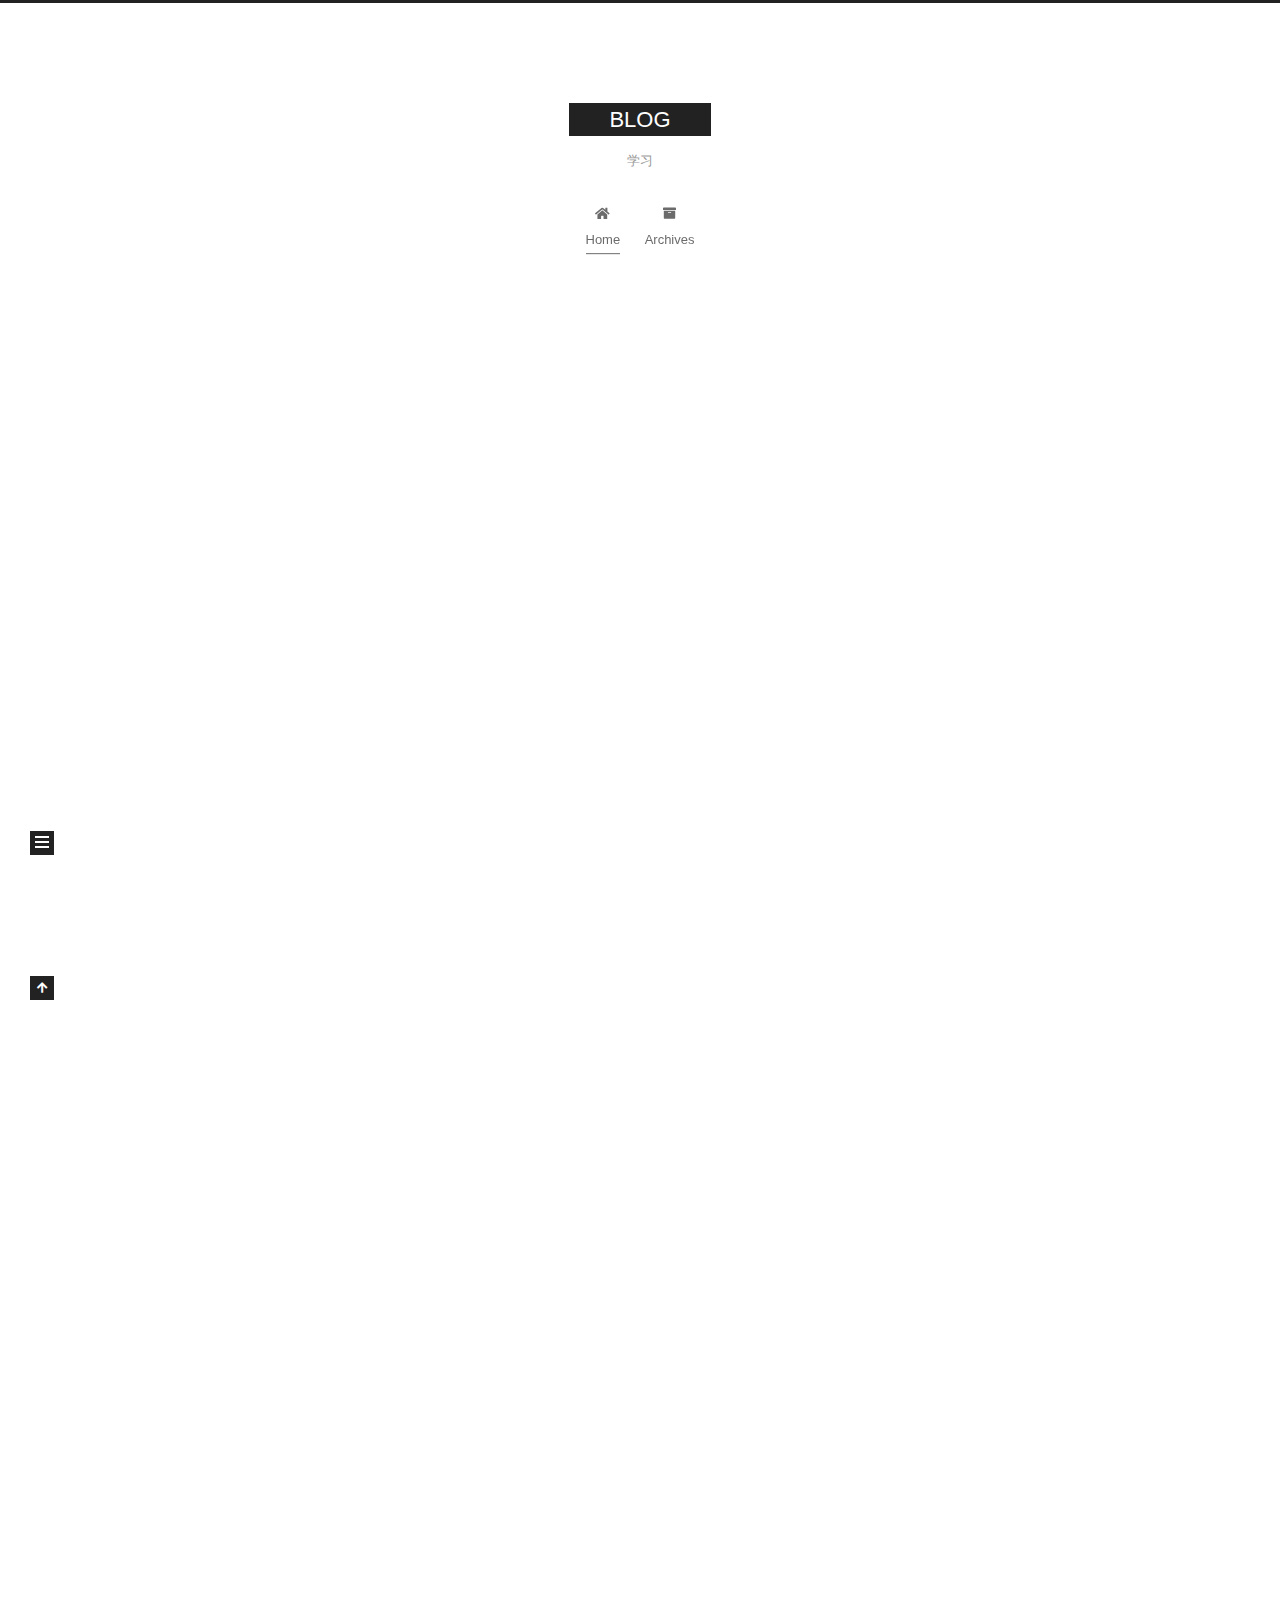
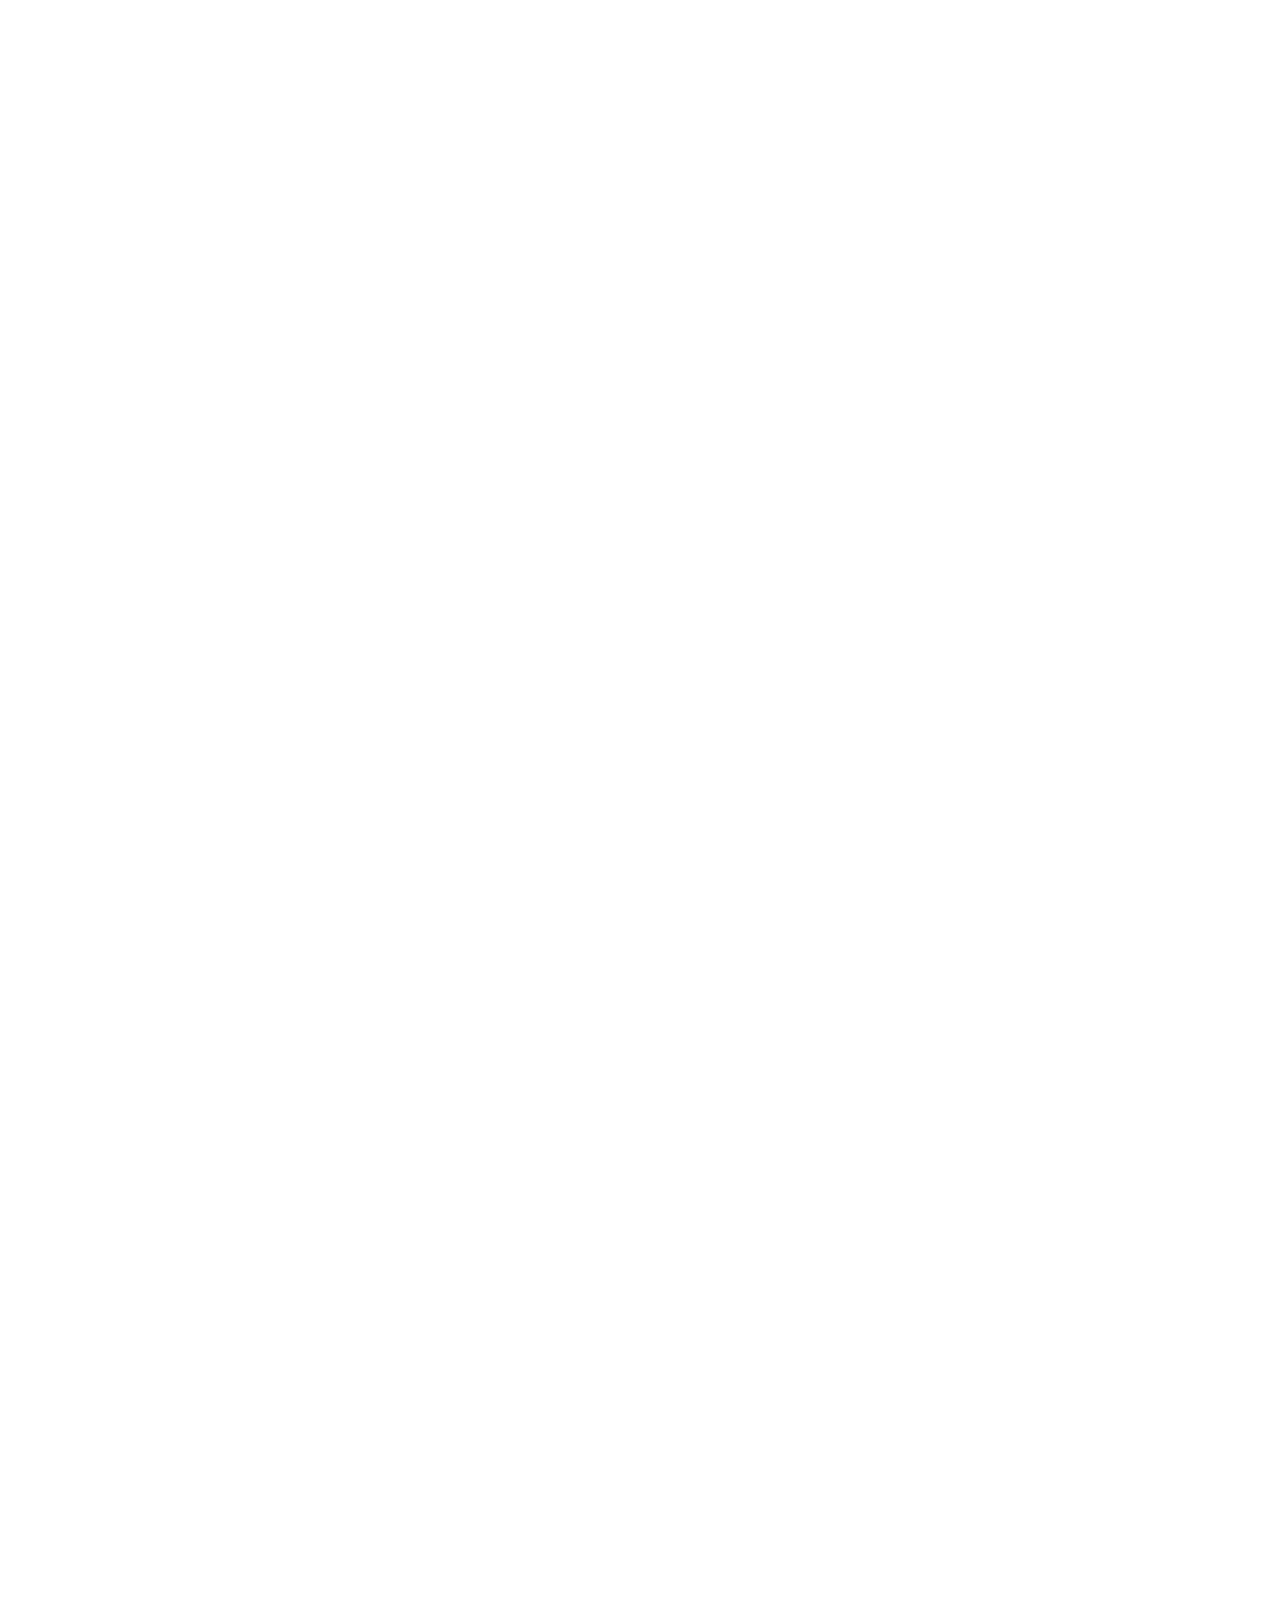
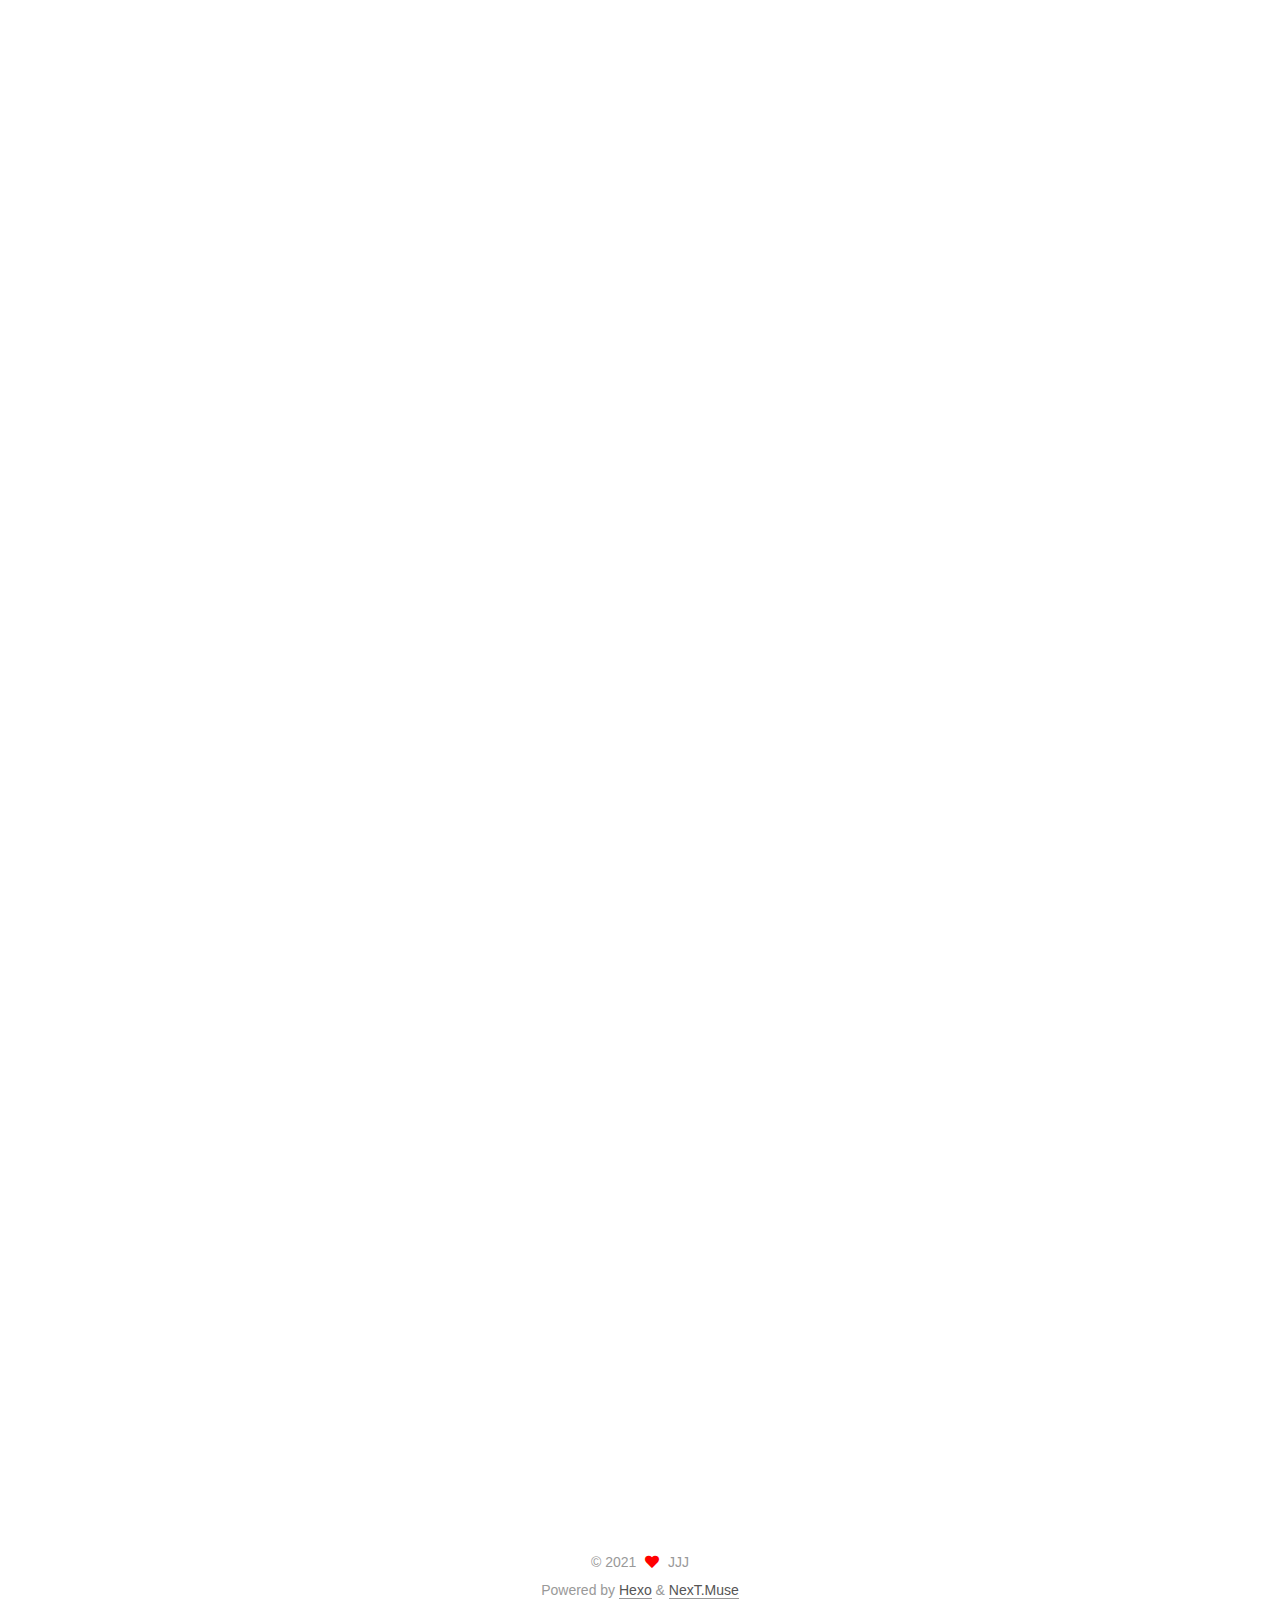
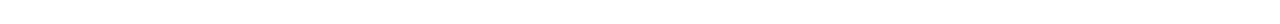
<file: index.html>
<!DOCTYPE html>
<html lang="en">
<head>
  <meta charset="UTF-8">
<meta name="viewport" content="width=device-width, initial-scale=1, maximum-scale=2">
<meta name="theme-color" content="#222">
<meta name="generator" content="Hexo 5.4.0">
  <link rel="apple-touch-icon" sizes="180x180" href="/images/apple-touch-icon-next.png">
  <link rel="icon" type="image/png" sizes="32x32" href="/images/favicon-32x32-next.png">
  <link rel="icon" type="image/png" sizes="16x16" href="/images/favicon-16x16-next.png">
  <link rel="mask-icon" href="/images/logo.svg" color="#222">

<link rel="stylesheet" href="/css/main.css">


<link rel="stylesheet" href="/lib/font-awesome/css/all.min.css">

<script id="hexo-configurations">
    var NexT = window.NexT || {};
    var CONFIG = {"hostname":"jfry-15.github.io","root":"/","scheme":"Muse","version":"7.8.0","exturl":false,"sidebar":{"position":"left","display":"post","padding":18,"offset":12,"onmobile":false},"copycode":{"enable":false,"show_result":false,"style":null},"back2top":{"enable":true,"sidebar":false,"scrollpercent":false},"bookmark":{"enable":false,"color":"#222","save":"auto"},"fancybox":false,"mediumzoom":false,"lazyload":false,"pangu":false,"comments":{"style":"tabs","active":null,"storage":true,"lazyload":false,"nav":null},"algolia":{"hits":{"per_page":10},"labels":{"input_placeholder":"Search for Posts","hits_empty":"We didn't find any results for the search: ${query}","hits_stats":"${hits} results found in ${time} ms"}},"localsearch":{"enable":false,"trigger":"auto","top_n_per_article":1,"unescape":false,"preload":false},"motion":{"enable":true,"async":false,"transition":{"post_block":"fadeIn","post_header":"slideDownIn","post_body":"slideDownIn","coll_header":"slideLeftIn","sidebar":"slideUpIn"}}};
  </script>

  <meta name="description" content="share">
<meta property="og:type" content="website">
<meta property="og:title" content="BLOG">
<meta property="og:url" content="http://jfry-15.github.io/index.html">
<meta property="og:site_name" content="BLOG">
<meta property="og:description" content="share">
<meta property="og:locale" content="en_US">
<meta property="article:author" content="JJJ">
<meta name="twitter:card" content="summary">

<link rel="canonical" href="http://jfry-15.github.io/">


<script id="page-configurations">
  // https://hexo.io/docs/variables.html
  CONFIG.page = {
    sidebar: "",
    isHome : true,
    isPost : false,
    lang   : 'en'
  };
</script>

  <title>BLOG</title>
  






  <noscript>
  <style>
  .use-motion .brand,
  .use-motion .menu-item,
  .sidebar-inner,
  .use-motion .post-block,
  .use-motion .pagination,
  .use-motion .comments,
  .use-motion .post-header,
  .use-motion .post-body,
  .use-motion .collection-header { opacity: initial; }

  .use-motion .site-title,
  .use-motion .site-subtitle {
    opacity: initial;
    top: initial;
  }

  .use-motion .logo-line-before i { left: initial; }
  .use-motion .logo-line-after i { right: initial; }
  </style>
</noscript>

</head>

<body itemscope itemtype="http://schema.org/WebPage">
  <div class="container use-motion">
    <div class="headband"></div>

    <header class="header" itemscope itemtype="http://schema.org/WPHeader">
      <div class="header-inner"><div class="site-brand-container">
  <div class="site-nav-toggle">
    <div class="toggle" aria-label="Toggle navigation bar">
      <span class="toggle-line toggle-line-first"></span>
      <span class="toggle-line toggle-line-middle"></span>
      <span class="toggle-line toggle-line-last"></span>
    </div>
  </div>

  <div class="site-meta">

    <a href="/" class="brand" rel="start">
      <span class="logo-line-before"><i></i></span>
      <h1 class="site-title">BLOG</h1>
      <span class="logo-line-after"><i></i></span>
    </a>
      <p class="site-subtitle" itemprop="description">学习</p>
  </div>

  <div class="site-nav-right">
    <div class="toggle popup-trigger">
    </div>
  </div>
</div>




<nav class="site-nav">
  <ul id="menu" class="main-menu menu">
        <li class="menu-item menu-item-home">

    <a href="/" rel="section"><i class="fa fa-home fa-fw"></i>Home</a>

  </li>
        <li class="menu-item menu-item-archives">

    <a href="/archives/" rel="section"><i class="fa fa-archive fa-fw"></i>Archives</a>

  </li>
  </ul>
</nav>




</div>
    </header>

    
  <div class="back-to-top">
    <i class="fa fa-arrow-up"></i>
    <span>0%</span>
  </div>


    <main class="main">
      <div class="main-inner">
        <div class="content-wrap">
          

          <div class="content index posts-expand">
            
      
  
  
  <article itemscope itemtype="http://schema.org/Article" class="post-block" lang="en">
    <link itemprop="mainEntityOfPage" href="http://jfry-15.github.io/2021/07/23/newpapername/">

    <span hidden itemprop="author" itemscope itemtype="http://schema.org/Person">
      <meta itemprop="image" content="/images/avatar.gif">
      <meta itemprop="name" content="JJJ">
      <meta itemprop="description" content="share">
    </span>

    <span hidden itemprop="publisher" itemscope itemtype="http://schema.org/Organization">
      <meta itemprop="name" content="BLOG">
    </span>
      <header class="post-header">
        <h2 class="post-title" itemprop="name headline">
          
            <a href="/2021/07/23/newpapername/" class="post-title-link" itemprop="url">日期问题</a>
        </h2>

        <div class="post-meta">
            <span class="post-meta-item">
              <span class="post-meta-item-icon">
                <i class="far fa-calendar"></i>
              </span>
              <span class="post-meta-item-text">Posted on</span>

              <time title="Created: 2021-07-23 15:58:05" itemprop="dateCreated datePublished" datetime="2021-07-23T15:58:05+08:00">2021-07-23</time>
            </span>
              <span class="post-meta-item">
                <span class="post-meta-item-icon">
                  <i class="far fa-calendar-check"></i>
                </span>
                <span class="post-meta-item-text">Edited on</span>
                <time title="Modified: 2021-07-25 09:48:37" itemprop="dateModified" datetime="2021-07-25T09:48:37+08:00">2021-07-25</time>
              </span>

          

        </div>
      </header>

    
    
    
    <div class="post-body" itemprop="articleBody">

      
          <blockquote>
<p><strong>题目描述</strong></p>
</blockquote>
<p>小明正在整理一批历史文献。这些历史文献中出现了很多日期。小明知道这些日期都在1960年1月1日至2059年12月31日。令小明头疼的是，这些日期采用的格式非常不统一，有采用年/月/日的，有采用月/日/年的，还有采用日/月/年的。更加麻烦的是，年份也都省略了前两位，使得文献上的一个日期，存在很多可能的日期与其对应。</p>
<p>比如02/03/04，可能是2002年03月04日、2004年02月03日或2004年03月02日。</p>
<p>给出一个文献上的日期，你能帮助小明判断有哪些可能的日期对其对应吗？</p>
<blockquote>
<p><strong>输入</strong></p>
</blockquote>
<p>一个日期，格式是”AA/BB/CC”。 (0 &lt;= A, B, C &lt;= 9)</p>
<blockquote>
<p><strong>输出</strong></p>
</blockquote>
<p>输出若干个不相同的日期，每个日期一行，格式是”yyyy-MM-dd”。多个日期按从早到晚排列。</p>
<blockquote>
<p><strong>样例输入</strong></p>
</blockquote>
<p>02/03/04</p>
<blockquote>
<p><strong>样例输出</strong></p>
</blockquote>
<p>2002-03-04</p>
<p>2004-02-03</p>
<p>2004-03-02</p>
<blockquote>
<p><strong>题解</strong></p>
</blockquote>
<h5 id="按时间从早到晚顺序列举所有情况（最多三种），并逐个判断是否为合理年月日"><a href="#按时间从早到晚顺序列举所有情况（最多三种），并逐个判断是否为合理年月日" class="headerlink" title="按时间从早到晚顺序列举所有情况（最多三种），并逐个判断是否为合理年月日"></a>按时间从早到晚顺序列举所有情况（最多三种），并逐个判断是否为合理年月日</h5><pre><code>#include &lt;stdio.h&gt;
void f(int a,int b,int c)//判断是否为合理的年月日并输出 ，a,b,c分别对应年月日 
&#123;
    if(a&gt;=60)
        a+=1900;
    else
        a+=2000;//转换为完整年份 
    if(a%400==0||(a%4==0&amp;&amp;a%100!=0))//闰年判断 
    &#123;
        if(((b==1||b==3||b==5||b==7||b==8||b==10||b==12)&amp;&amp;c&lt;=31&amp;&amp;c!=0)||((b==4||b==6||b==9||b==11)&amp;&amp;c&lt;=30&amp;&amp;c!=0)||(b==2&amp;&amp;c&lt;=29&amp;&amp;c!=0))
        &#123;
            if(b&gt;=10)
            &#123;
                if(c&lt;10)
                    printf(&quot;%d-%d-0%d\n&quot;,a,b,c);
                else
                    printf(&quot;%d-%d-%d\n&quot;,a,b,c);
            &#125;
            else
            &#123;
                if(c&lt;10)
                    printf(&quot;%d-0%d-0%d\n&quot;,a,b,c);
                else
                    printf(&quot;%d-0%d-%d\n&quot;,a,b,c);
            &#125;
        &#125;
    &#125;
    else//平年 
    &#123;
        if(((b==1||b==3||b==5||b==7||b==8||b==10||b==12)&amp;&amp;c&lt;=31&amp;&amp;c!=0)||((b==4||b==6||b==9||b==11)&amp;&amp;c&lt;=30&amp;&amp;c!=0)||(b==2&amp;&amp;c&lt;=28&amp;&amp;c!=0))
        &#123;
            if(b&gt;=10)
            &#123;
                if(c&lt;10)
                    printf(&quot;%d-%d-0%d\n&quot;,a,b,c);
                else
                    printf(&quot;%d-%d-%d\n&quot;,a,b,c);
            &#125;
            else
            &#123;
                if(c&lt;10)
                    printf(&quot;%d-0%d-0%d\n&quot;,a,b,c);
                else
                    printf(&quot;%d-0%d-%d\n&quot;,a,b,c);
            &#125;
        &#125;
    &#125;
&#125;
int main()
&#123;
    int a,b,c;
    scanf(&quot;%d/%d/%d&quot;,&amp;a,&amp;b,&amp;c);
    if(a&lt;c) 
        f(a,b,c); 
    if(a&gt;b)
    &#123;
        f(c,b,a);
        f(c,a,b);
    &#125;
    else if(a==b)
        f(c,a,b);
    else
    &#123;
        f(c,a,b);
        f(c,b,a);
    &#125;
    if(a&gt;c)
        f(a,b,c);
&#125;
</code></pre>

      
    </div>

    
    
    
      <footer class="post-footer">
        <div class="post-eof"></div>
      </footer>
  </article>
  
  
  

      
  
  
  <article itemscope itemtype="http://schema.org/Article" class="post-block" lang="en">
    <link itemprop="mainEntityOfPage" href="http://jfry-15.github.io/2021/07/23/hello-world/">

    <span hidden itemprop="author" itemscope itemtype="http://schema.org/Person">
      <meta itemprop="image" content="/images/avatar.gif">
      <meta itemprop="name" content="JJJ">
      <meta itemprop="description" content="share">
    </span>

    <span hidden itemprop="publisher" itemscope itemtype="http://schema.org/Organization">
      <meta itemprop="name" content="BLOG">
    </span>
      <header class="post-header">
        <h2 class="post-title" itemprop="name headline">
          
            <a href="/2021/07/23/hello-world/" class="post-title-link" itemprop="url">Hello World</a>
        </h2>

        <div class="post-meta">
            <span class="post-meta-item">
              <span class="post-meta-item-icon">
                <i class="far fa-calendar"></i>
              </span>
              <span class="post-meta-item-text">Posted on</span>

              <time title="Created: 2021-07-23 07:33:01" itemprop="dateCreated datePublished" datetime="2021-07-23T07:33:01+08:00">2021-07-23</time>
            </span>

          

        </div>
      </header>

    
    
    
    <div class="post-body" itemprop="articleBody">

      
          <p>Welcome to <a target="_blank" rel="noopener" href="https://hexo.io/">Hexo</a>! This is your very first post. Check <a target="_blank" rel="noopener" href="https://hexo.io/docs/">documentation</a> for more info. If you get any problems when using Hexo, you can find the answer in <a target="_blank" rel="noopener" href="https://hexo.io/docs/troubleshooting.html">troubleshooting</a> or you can ask me on <a target="_blank" rel="noopener" href="https://github.com/hexojs/hexo/issues">GitHub</a>.</p>
<h2 id="Quick-Start"><a href="#Quick-Start" class="headerlink" title="Quick Start"></a>Quick Start</h2><h3 id="Create-a-new-post"><a href="#Create-a-new-post" class="headerlink" title="Create a new post"></a>Create a new post</h3><figure class="highlight bash"><table><tr><td class="gutter"><pre><span class="line">1</span><br></pre></td><td class="code"><pre><span class="line">$ hexo new <span class="string">&quot;My New Post&quot;</span></span><br></pre></td></tr></table></figure>

<p>More info: <a target="_blank" rel="noopener" href="https://hexo.io/docs/writing.html">Writing</a></p>
<h3 id="Run-server"><a href="#Run-server" class="headerlink" title="Run server"></a>Run server</h3><figure class="highlight bash"><table><tr><td class="gutter"><pre><span class="line">1</span><br></pre></td><td class="code"><pre><span class="line">$ hexo server</span><br></pre></td></tr></table></figure>

<p>More info: <a target="_blank" rel="noopener" href="https://hexo.io/docs/server.html">Server</a></p>
<h3 id="Generate-static-files"><a href="#Generate-static-files" class="headerlink" title="Generate static files"></a>Generate static files</h3><figure class="highlight bash"><table><tr><td class="gutter"><pre><span class="line">1</span><br></pre></td><td class="code"><pre><span class="line">$ hexo generate</span><br></pre></td></tr></table></figure>

<p>More info: <a target="_blank" rel="noopener" href="https://hexo.io/docs/generating.html">Generating</a></p>
<h3 id="Deploy-to-remote-sites"><a href="#Deploy-to-remote-sites" class="headerlink" title="Deploy to remote sites"></a>Deploy to remote sites</h3><figure class="highlight bash"><table><tr><td class="gutter"><pre><span class="line">1</span><br></pre></td><td class="code"><pre><span class="line">$ hexo deploy</span><br></pre></td></tr></table></figure>

<p>More info: <a target="_blank" rel="noopener" href="https://hexo.io/docs/one-command-deployment.html">Deployment</a></p>

      
    </div>

    
    
    
      <footer class="post-footer">
        <div class="post-eof"></div>
      </footer>
  </article>
  
  
  


  



          </div>
          

<script>
  window.addEventListener('tabs:register', () => {
    let { activeClass } = CONFIG.comments;
    if (CONFIG.comments.storage) {
      activeClass = localStorage.getItem('comments_active') || activeClass;
    }
    if (activeClass) {
      let activeTab = document.querySelector(`a[href="#comment-${activeClass}"]`);
      if (activeTab) {
        activeTab.click();
      }
    }
  });
  if (CONFIG.comments.storage) {
    window.addEventListener('tabs:click', event => {
      if (!event.target.matches('.tabs-comment .tab-content .tab-pane')) return;
      let commentClass = event.target.classList[1];
      localStorage.setItem('comments_active', commentClass);
    });
  }
</script>

        </div>
          
  
  <div class="toggle sidebar-toggle">
    <span class="toggle-line toggle-line-first"></span>
    <span class="toggle-line toggle-line-middle"></span>
    <span class="toggle-line toggle-line-last"></span>
  </div>

  <aside class="sidebar">
    <div class="sidebar-inner">

      <ul class="sidebar-nav motion-element">
        <li class="sidebar-nav-toc">
          Table of Contents
        </li>
        <li class="sidebar-nav-overview">
          Overview
        </li>
      </ul>

      <!--noindex-->
      <div class="post-toc-wrap sidebar-panel">
      </div>
      <!--/noindex-->

      <div class="site-overview-wrap sidebar-panel">
        <div class="site-author motion-element" itemprop="author" itemscope itemtype="http://schema.org/Person">
  <p class="site-author-name" itemprop="name">JJJ</p>
  <div class="site-description" itemprop="description">share</div>
</div>
<div class="site-state-wrap motion-element">
  <nav class="site-state">
      <div class="site-state-item site-state-posts">
          <a href="/archives/">
        
          <span class="site-state-item-count">2</span>
          <span class="site-state-item-name">posts</span>
        </a>
      </div>
  </nav>
</div>



      </div>

    </div>
  </aside>
  <div id="sidebar-dimmer"></div>


      </div>
    </main>

    <footer class="footer">
      <div class="footer-inner">
        

        

<div class="copyright">
  
  &copy; 
  <span itemprop="copyrightYear">2021</span>
  <span class="with-love">
    <i class="fa fa-heart"></i>
  </span>
  <span class="author" itemprop="copyrightHolder">JJJ</span>
</div>
  <div class="powered-by">Powered by <a href="https://hexo.io/" class="theme-link" rel="noopener" target="_blank">Hexo</a> & <a href="https://muse.theme-next.org/" class="theme-link" rel="noopener" target="_blank">NexT.Muse</a>
  </div>

        








      </div>
    </footer>
  </div>

  
  <script src="/lib/anime.min.js"></script>
  <script src="/lib/velocity/velocity.min.js"></script>
  <script src="/lib/velocity/velocity.ui.min.js"></script>

<script src="/js/utils.js"></script>

<script src="/js/motion.js"></script>


<script src="/js/schemes/muse.js"></script>


<script src="/js/next-boot.js"></script>




  















  

  

</body>
</html>
</file>
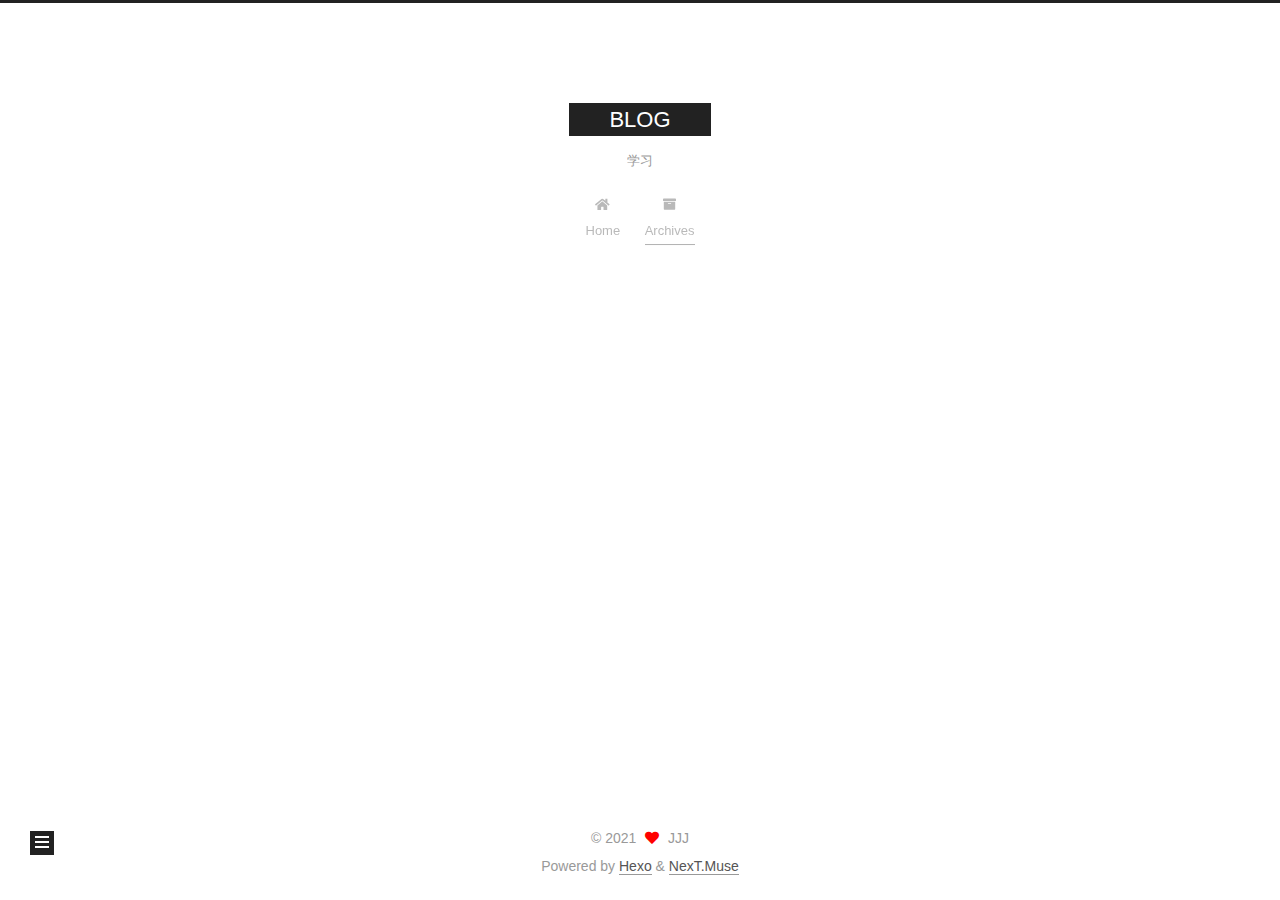
<file: archives/index.html>
<!DOCTYPE html>
<html lang="en">
<head>
  <meta charset="UTF-8">
<meta name="viewport" content="width=device-width, initial-scale=1, maximum-scale=2">
<meta name="theme-color" content="#222">
<meta name="generator" content="Hexo 5.4.0">
  <link rel="apple-touch-icon" sizes="180x180" href="/images/apple-touch-icon-next.png">
  <link rel="icon" type="image/png" sizes="32x32" href="/images/favicon-32x32-next.png">
  <link rel="icon" type="image/png" sizes="16x16" href="/images/favicon-16x16-next.png">
  <link rel="mask-icon" href="/images/logo.svg" color="#222">

<link rel="stylesheet" href="/css/main.css">


<link rel="stylesheet" href="/lib/font-awesome/css/all.min.css">

<script id="hexo-configurations">
    var NexT = window.NexT || {};
    var CONFIG = {"hostname":"jfry-15.github.io","root":"/","scheme":"Muse","version":"7.8.0","exturl":false,"sidebar":{"position":"left","display":"post","padding":18,"offset":12,"onmobile":false},"copycode":{"enable":false,"show_result":false,"style":null},"back2top":{"enable":true,"sidebar":false,"scrollpercent":false},"bookmark":{"enable":false,"color":"#222","save":"auto"},"fancybox":false,"mediumzoom":false,"lazyload":false,"pangu":false,"comments":{"style":"tabs","active":null,"storage":true,"lazyload":false,"nav":null},"algolia":{"hits":{"per_page":10},"labels":{"input_placeholder":"Search for Posts","hits_empty":"We didn't find any results for the search: ${query}","hits_stats":"${hits} results found in ${time} ms"}},"localsearch":{"enable":false,"trigger":"auto","top_n_per_article":1,"unescape":false,"preload":false},"motion":{"enable":true,"async":false,"transition":{"post_block":"fadeIn","post_header":"slideDownIn","post_body":"slideDownIn","coll_header":"slideLeftIn","sidebar":"slideUpIn"}}};
  </script>

  <meta name="description" content="share">
<meta property="og:type" content="website">
<meta property="og:title" content="BLOG">
<meta property="og:url" content="http://jfry-15.github.io/archives/index.html">
<meta property="og:site_name" content="BLOG">
<meta property="og:description" content="share">
<meta property="og:locale" content="en_US">
<meta property="article:author" content="JJJ">
<meta name="twitter:card" content="summary">

<link rel="canonical" href="http://jfry-15.github.io/archives/">


<script id="page-configurations">
  // https://hexo.io/docs/variables.html
  CONFIG.page = {
    sidebar: "",
    isHome : false,
    isPost : false,
    lang   : 'en'
  };
</script>

  <title>Archive | BLOG</title>
  






  <noscript>
  <style>
  .use-motion .brand,
  .use-motion .menu-item,
  .sidebar-inner,
  .use-motion .post-block,
  .use-motion .pagination,
  .use-motion .comments,
  .use-motion .post-header,
  .use-motion .post-body,
  .use-motion .collection-header { opacity: initial; }

  .use-motion .site-title,
  .use-motion .site-subtitle {
    opacity: initial;
    top: initial;
  }

  .use-motion .logo-line-before i { left: initial; }
  .use-motion .logo-line-after i { right: initial; }
  </style>
</noscript>

</head>

<body itemscope itemtype="http://schema.org/WebPage">
  <div class="container use-motion">
    <div class="headband"></div>

    <header class="header" itemscope itemtype="http://schema.org/WPHeader">
      <div class="header-inner"><div class="site-brand-container">
  <div class="site-nav-toggle">
    <div class="toggle" aria-label="Toggle navigation bar">
      <span class="toggle-line toggle-line-first"></span>
      <span class="toggle-line toggle-line-middle"></span>
      <span class="toggle-line toggle-line-last"></span>
    </div>
  </div>

  <div class="site-meta">

    <a href="/" class="brand" rel="start">
      <span class="logo-line-before"><i></i></span>
      <h1 class="site-title">BLOG</h1>
      <span class="logo-line-after"><i></i></span>
    </a>
      <p class="site-subtitle" itemprop="description">学习</p>
  </div>

  <div class="site-nav-right">
    <div class="toggle popup-trigger">
    </div>
  </div>
</div>




<nav class="site-nav">
  <ul id="menu" class="main-menu menu">
        <li class="menu-item menu-item-home">

    <a href="/" rel="section"><i class="fa fa-home fa-fw"></i>Home</a>

  </li>
        <li class="menu-item menu-item-archives">

    <a href="/archives/" rel="section"><i class="fa fa-archive fa-fw"></i>Archives</a>

  </li>
  </ul>
</nav>




</div>
    </header>

    
  <div class="back-to-top">
    <i class="fa fa-arrow-up"></i>
    <span>0%</span>
  </div>


    <main class="main">
      <div class="main-inner">
        <div class="content-wrap">
          

          <div class="content archive">
            

  
  
  
  <div class="post-block">
    <div class="posts-collapse">
      <div class="collection-title">
        <span class="collection-header">Um..! 2 posts in total. Keep on posting.</span>
      </div>

      
    <div class="collection-year">
      <span class="collection-header">2021</span>
    </div>

  <article itemscope itemtype="http://schema.org/Article">
    <header class="post-header">

      <div class="post-meta">
        <time itemprop="dateCreated"
              datetime="2021-07-23T15:58:05+08:00"
              content="2021-07-23">
          07-23
        </time>
      </div>

      <div class="post-title">
          <a class="post-title-link" href="/2021/07/23/newpapername/" itemprop="url">
            <span itemprop="name">日期问题</span>
          </a>
      </div>

    </header>
  </article>

  <article itemscope itemtype="http://schema.org/Article">
    <header class="post-header">

      <div class="post-meta">
        <time itemprop="dateCreated"
              datetime="2021-07-23T07:33:01+08:00"
              content="2021-07-23">
          07-23
        </time>
      </div>

      <div class="post-title">
          <a class="post-title-link" href="/2021/07/23/hello-world/" itemprop="url">
            <span itemprop="name">Hello World</span>
          </a>
      </div>

    </header>
  </article>


    </div>
  </div>
  
  
  

  



          </div>
          

<script>
  window.addEventListener('tabs:register', () => {
    let { activeClass } = CONFIG.comments;
    if (CONFIG.comments.storage) {
      activeClass = localStorage.getItem('comments_active') || activeClass;
    }
    if (activeClass) {
      let activeTab = document.querySelector(`a[href="#comment-${activeClass}"]`);
      if (activeTab) {
        activeTab.click();
      }
    }
  });
  if (CONFIG.comments.storage) {
    window.addEventListener('tabs:click', event => {
      if (!event.target.matches('.tabs-comment .tab-content .tab-pane')) return;
      let commentClass = event.target.classList[1];
      localStorage.setItem('comments_active', commentClass);
    });
  }
</script>

        </div>
          
  
  <div class="toggle sidebar-toggle">
    <span class="toggle-line toggle-line-first"></span>
    <span class="toggle-line toggle-line-middle"></span>
    <span class="toggle-line toggle-line-last"></span>
  </div>

  <aside class="sidebar">
    <div class="sidebar-inner">

      <ul class="sidebar-nav motion-element">
        <li class="sidebar-nav-toc">
          Table of Contents
        </li>
        <li class="sidebar-nav-overview">
          Overview
        </li>
      </ul>

      <!--noindex-->
      <div class="post-toc-wrap sidebar-panel">
      </div>
      <!--/noindex-->

      <div class="site-overview-wrap sidebar-panel">
        <div class="site-author motion-element" itemprop="author" itemscope itemtype="http://schema.org/Person">
  <p class="site-author-name" itemprop="name">JJJ</p>
  <div class="site-description" itemprop="description">share</div>
</div>
<div class="site-state-wrap motion-element">
  <nav class="site-state">
      <div class="site-state-item site-state-posts">
          <a href="/archives/">
        
          <span class="site-state-item-count">2</span>
          <span class="site-state-item-name">posts</span>
        </a>
      </div>
  </nav>
</div>



      </div>

    </div>
  </aside>
  <div id="sidebar-dimmer"></div>


      </div>
    </main>

    <footer class="footer">
      <div class="footer-inner">
        

        

<div class="copyright">
  
  &copy; 
  <span itemprop="copyrightYear">2021</span>
  <span class="with-love">
    <i class="fa fa-heart"></i>
  </span>
  <span class="author" itemprop="copyrightHolder">JJJ</span>
</div>
  <div class="powered-by">Powered by <a href="https://hexo.io/" class="theme-link" rel="noopener" target="_blank">Hexo</a> & <a href="https://muse.theme-next.org/" class="theme-link" rel="noopener" target="_blank">NexT.Muse</a>
  </div>

        








      </div>
    </footer>
  </div>

  
  <script src="/lib/anime.min.js"></script>
  <script src="/lib/velocity/velocity.min.js"></script>
  <script src="/lib/velocity/velocity.ui.min.js"></script>

<script src="/js/utils.js"></script>

<script src="/js/motion.js"></script>


<script src="/js/schemes/muse.js"></script>


<script src="/js/next-boot.js"></script>




  















  

  

</body>
</html>
</file>
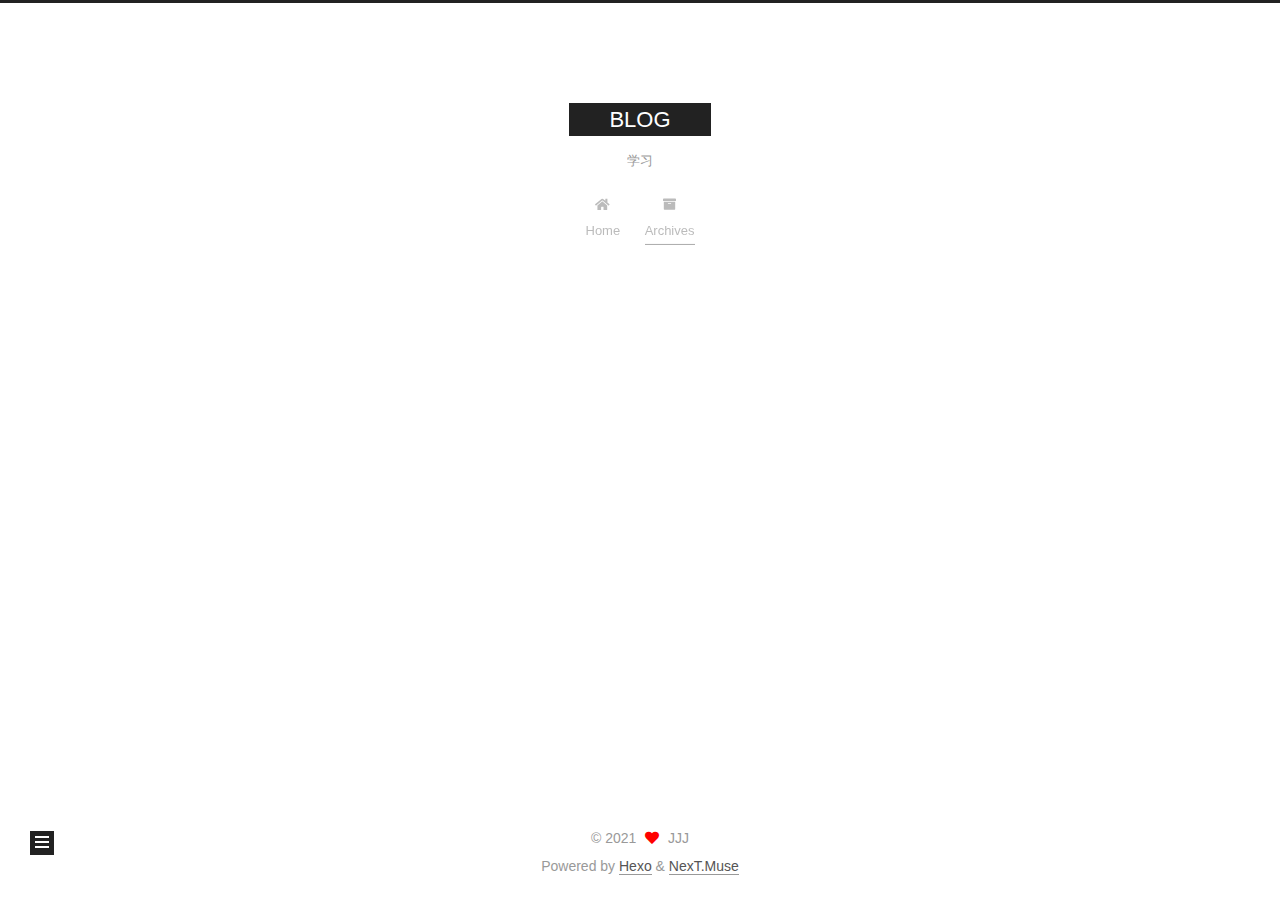
<file: archives/2021/index.html>
<!DOCTYPE html>
<html lang="en">
<head>
  <meta charset="UTF-8">
<meta name="viewport" content="width=device-width, initial-scale=1, maximum-scale=2">
<meta name="theme-color" content="#222">
<meta name="generator" content="Hexo 5.4.0">
  <link rel="apple-touch-icon" sizes="180x180" href="/images/apple-touch-icon-next.png">
  <link rel="icon" type="image/png" sizes="32x32" href="/images/favicon-32x32-next.png">
  <link rel="icon" type="image/png" sizes="16x16" href="/images/favicon-16x16-next.png">
  <link rel="mask-icon" href="/images/logo.svg" color="#222">

<link rel="stylesheet" href="/css/main.css">


<link rel="stylesheet" href="/lib/font-awesome/css/all.min.css">

<script id="hexo-configurations">
    var NexT = window.NexT || {};
    var CONFIG = {"hostname":"jfry-15.github.io","root":"/","scheme":"Muse","version":"7.8.0","exturl":false,"sidebar":{"position":"left","display":"post","padding":18,"offset":12,"onmobile":false},"copycode":{"enable":false,"show_result":false,"style":null},"back2top":{"enable":true,"sidebar":false,"scrollpercent":false},"bookmark":{"enable":false,"color":"#222","save":"auto"},"fancybox":false,"mediumzoom":false,"lazyload":false,"pangu":false,"comments":{"style":"tabs","active":null,"storage":true,"lazyload":false,"nav":null},"algolia":{"hits":{"per_page":10},"labels":{"input_placeholder":"Search for Posts","hits_empty":"We didn't find any results for the search: ${query}","hits_stats":"${hits} results found in ${time} ms"}},"localsearch":{"enable":false,"trigger":"auto","top_n_per_article":1,"unescape":false,"preload":false},"motion":{"enable":true,"async":false,"transition":{"post_block":"fadeIn","post_header":"slideDownIn","post_body":"slideDownIn","coll_header":"slideLeftIn","sidebar":"slideUpIn"}}};
  </script>

  <meta name="description" content="share">
<meta property="og:type" content="website">
<meta property="og:title" content="BLOG">
<meta property="og:url" content="http://jfry-15.github.io/archives/2021/index.html">
<meta property="og:site_name" content="BLOG">
<meta property="og:description" content="share">
<meta property="og:locale" content="en_US">
<meta property="article:author" content="JJJ">
<meta name="twitter:card" content="summary">

<link rel="canonical" href="http://jfry-15.github.io/archives/2021/">


<script id="page-configurations">
  // https://hexo.io/docs/variables.html
  CONFIG.page = {
    sidebar: "",
    isHome : false,
    isPost : false,
    lang   : 'en'
  };
</script>

  <title>Archive | BLOG</title>
  






  <noscript>
  <style>
  .use-motion .brand,
  .use-motion .menu-item,
  .sidebar-inner,
  .use-motion .post-block,
  .use-motion .pagination,
  .use-motion .comments,
  .use-motion .post-header,
  .use-motion .post-body,
  .use-motion .collection-header { opacity: initial; }

  .use-motion .site-title,
  .use-motion .site-subtitle {
    opacity: initial;
    top: initial;
  }

  .use-motion .logo-line-before i { left: initial; }
  .use-motion .logo-line-after i { right: initial; }
  </style>
</noscript>

</head>

<body itemscope itemtype="http://schema.org/WebPage">
  <div class="container use-motion">
    <div class="headband"></div>

    <header class="header" itemscope itemtype="http://schema.org/WPHeader">
      <div class="header-inner"><div class="site-brand-container">
  <div class="site-nav-toggle">
    <div class="toggle" aria-label="Toggle navigation bar">
      <span class="toggle-line toggle-line-first"></span>
      <span class="toggle-line toggle-line-middle"></span>
      <span class="toggle-line toggle-line-last"></span>
    </div>
  </div>

  <div class="site-meta">

    <a href="/" class="brand" rel="start">
      <span class="logo-line-before"><i></i></span>
      <h1 class="site-title">BLOG</h1>
      <span class="logo-line-after"><i></i></span>
    </a>
      <p class="site-subtitle" itemprop="description">学习</p>
  </div>

  <div class="site-nav-right">
    <div class="toggle popup-trigger">
    </div>
  </div>
</div>




<nav class="site-nav">
  <ul id="menu" class="main-menu menu">
        <li class="menu-item menu-item-home">

    <a href="/" rel="section"><i class="fa fa-home fa-fw"></i>Home</a>

  </li>
        <li class="menu-item menu-item-archives">

    <a href="/archives/" rel="section"><i class="fa fa-archive fa-fw"></i>Archives</a>

  </li>
  </ul>
</nav>




</div>
    </header>

    
  <div class="back-to-top">
    <i class="fa fa-arrow-up"></i>
    <span>0%</span>
  </div>


    <main class="main">
      <div class="main-inner">
        <div class="content-wrap">
          

          <div class="content archive">
            

  
  
  
  <div class="post-block">
    <div class="posts-collapse">
      <div class="collection-title">
        <span class="collection-header">Um..! 2 posts in total. Keep on posting.</span>
      </div>

      
    <div class="collection-year">
      <span class="collection-header">2021</span>
    </div>

  <article itemscope itemtype="http://schema.org/Article">
    <header class="post-header">

      <div class="post-meta">
        <time itemprop="dateCreated"
              datetime="2021-07-23T15:58:05+08:00"
              content="2021-07-23">
          07-23
        </time>
      </div>

      <div class="post-title">
          <a class="post-title-link" href="/2021/07/23/newpapername/" itemprop="url">
            <span itemprop="name">日期问题</span>
          </a>
      </div>

    </header>
  </article>

  <article itemscope itemtype="http://schema.org/Article">
    <header class="post-header">

      <div class="post-meta">
        <time itemprop="dateCreated"
              datetime="2021-07-23T07:33:01+08:00"
              content="2021-07-23">
          07-23
        </time>
      </div>

      <div class="post-title">
          <a class="post-title-link" href="/2021/07/23/hello-world/" itemprop="url">
            <span itemprop="name">Hello World</span>
          </a>
      </div>

    </header>
  </article>


    </div>
  </div>
  
  
  

  



          </div>
          

<script>
  window.addEventListener('tabs:register', () => {
    let { activeClass } = CONFIG.comments;
    if (CONFIG.comments.storage) {
      activeClass = localStorage.getItem('comments_active') || activeClass;
    }
    if (activeClass) {
      let activeTab = document.querySelector(`a[href="#comment-${activeClass}"]`);
      if (activeTab) {
        activeTab.click();
      }
    }
  });
  if (CONFIG.comments.storage) {
    window.addEventListener('tabs:click', event => {
      if (!event.target.matches('.tabs-comment .tab-content .tab-pane')) return;
      let commentClass = event.target.classList[1];
      localStorage.setItem('comments_active', commentClass);
    });
  }
</script>

        </div>
          
  
  <div class="toggle sidebar-toggle">
    <span class="toggle-line toggle-line-first"></span>
    <span class="toggle-line toggle-line-middle"></span>
    <span class="toggle-line toggle-line-last"></span>
  </div>

  <aside class="sidebar">
    <div class="sidebar-inner">

      <ul class="sidebar-nav motion-element">
        <li class="sidebar-nav-toc">
          Table of Contents
        </li>
        <li class="sidebar-nav-overview">
          Overview
        </li>
      </ul>

      <!--noindex-->
      <div class="post-toc-wrap sidebar-panel">
      </div>
      <!--/noindex-->

      <div class="site-overview-wrap sidebar-panel">
        <div class="site-author motion-element" itemprop="author" itemscope itemtype="http://schema.org/Person">
  <p class="site-author-name" itemprop="name">JJJ</p>
  <div class="site-description" itemprop="description">share</div>
</div>
<div class="site-state-wrap motion-element">
  <nav class="site-state">
      <div class="site-state-item site-state-posts">
          <a href="/archives/">
        
          <span class="site-state-item-count">2</span>
          <span class="site-state-item-name">posts</span>
        </a>
      </div>
  </nav>
</div>



      </div>

    </div>
  </aside>
  <div id="sidebar-dimmer"></div>


      </div>
    </main>

    <footer class="footer">
      <div class="footer-inner">
        

        

<div class="copyright">
  
  &copy; 
  <span itemprop="copyrightYear">2021</span>
  <span class="with-love">
    <i class="fa fa-heart"></i>
  </span>
  <span class="author" itemprop="copyrightHolder">JJJ</span>
</div>
  <div class="powered-by">Powered by <a href="https://hexo.io/" class="theme-link" rel="noopener" target="_blank">Hexo</a> & <a href="https://muse.theme-next.org/" class="theme-link" rel="noopener" target="_blank">NexT.Muse</a>
  </div>

        








      </div>
    </footer>
  </div>

  
  <script src="/lib/anime.min.js"></script>
  <script src="/lib/velocity/velocity.min.js"></script>
  <script src="/lib/velocity/velocity.ui.min.js"></script>

<script src="/js/utils.js"></script>

<script src="/js/motion.js"></script>


<script src="/js/schemes/muse.js"></script>


<script src="/js/next-boot.js"></script>




  















  

  

</body>
</html>
</file>
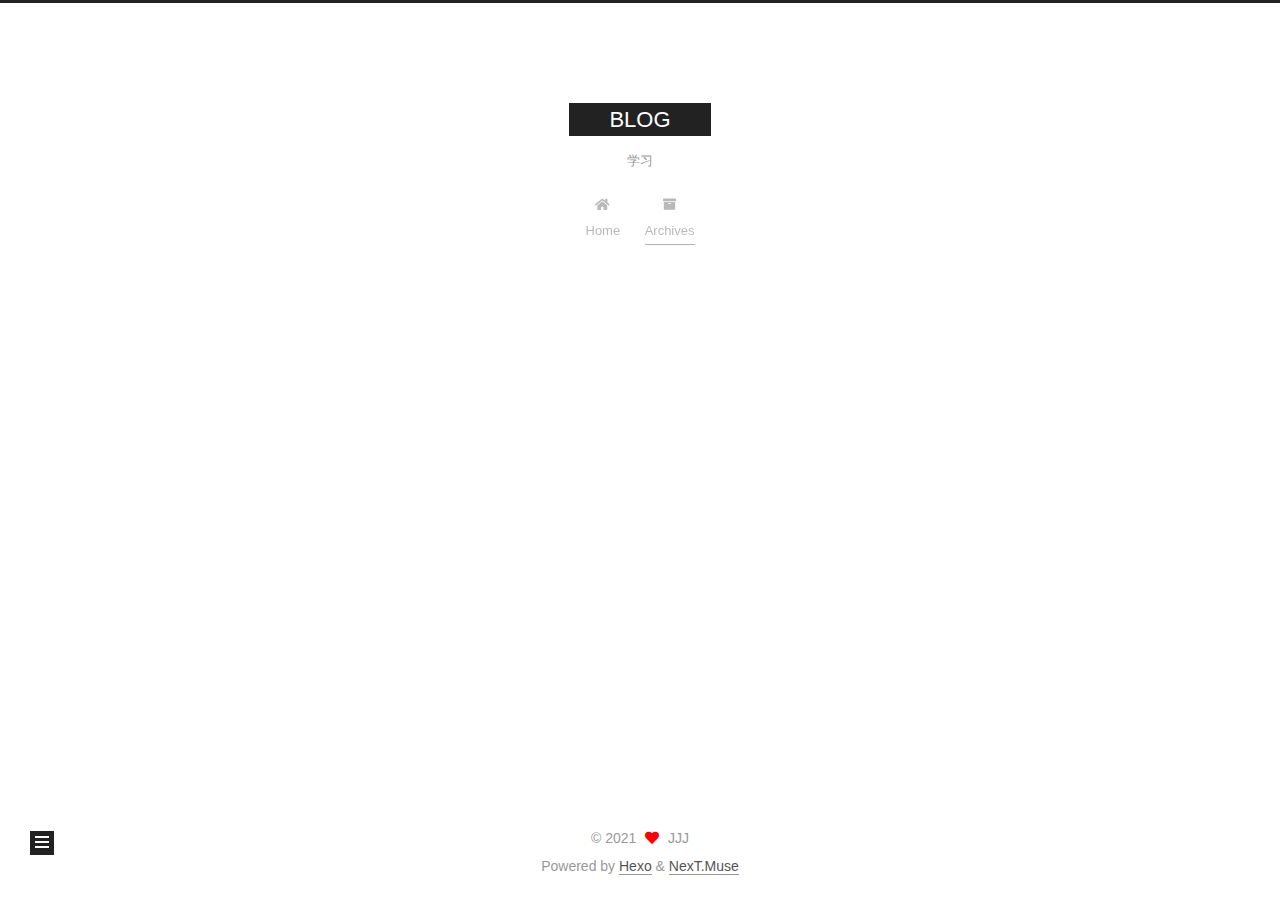
<file: archives/2021/07/index.html>
<!DOCTYPE html>
<html lang="en">
<head>
  <meta charset="UTF-8">
<meta name="viewport" content="width=device-width, initial-scale=1, maximum-scale=2">
<meta name="theme-color" content="#222">
<meta name="generator" content="Hexo 5.4.0">
  <link rel="apple-touch-icon" sizes="180x180" href="/images/apple-touch-icon-next.png">
  <link rel="icon" type="image/png" sizes="32x32" href="/images/favicon-32x32-next.png">
  <link rel="icon" type="image/png" sizes="16x16" href="/images/favicon-16x16-next.png">
  <link rel="mask-icon" href="/images/logo.svg" color="#222">

<link rel="stylesheet" href="/css/main.css">


<link rel="stylesheet" href="/lib/font-awesome/css/all.min.css">

<script id="hexo-configurations">
    var NexT = window.NexT || {};
    var CONFIG = {"hostname":"jfry-15.github.io","root":"/","scheme":"Muse","version":"7.8.0","exturl":false,"sidebar":{"position":"left","display":"post","padding":18,"offset":12,"onmobile":false},"copycode":{"enable":false,"show_result":false,"style":null},"back2top":{"enable":true,"sidebar":false,"scrollpercent":false},"bookmark":{"enable":false,"color":"#222","save":"auto"},"fancybox":false,"mediumzoom":false,"lazyload":false,"pangu":false,"comments":{"style":"tabs","active":null,"storage":true,"lazyload":false,"nav":null},"algolia":{"hits":{"per_page":10},"labels":{"input_placeholder":"Search for Posts","hits_empty":"We didn't find any results for the search: ${query}","hits_stats":"${hits} results found in ${time} ms"}},"localsearch":{"enable":false,"trigger":"auto","top_n_per_article":1,"unescape":false,"preload":false},"motion":{"enable":true,"async":false,"transition":{"post_block":"fadeIn","post_header":"slideDownIn","post_body":"slideDownIn","coll_header":"slideLeftIn","sidebar":"slideUpIn"}}};
  </script>

  <meta name="description" content="share">
<meta property="og:type" content="website">
<meta property="og:title" content="BLOG">
<meta property="og:url" content="http://jfry-15.github.io/archives/2021/07/index.html">
<meta property="og:site_name" content="BLOG">
<meta property="og:description" content="share">
<meta property="og:locale" content="en_US">
<meta property="article:author" content="JJJ">
<meta name="twitter:card" content="summary">

<link rel="canonical" href="http://jfry-15.github.io/archives/2021/07/">


<script id="page-configurations">
  // https://hexo.io/docs/variables.html
  CONFIG.page = {
    sidebar: "",
    isHome : false,
    isPost : false,
    lang   : 'en'
  };
</script>

  <title>Archive | BLOG</title>
  






  <noscript>
  <style>
  .use-motion .brand,
  .use-motion .menu-item,
  .sidebar-inner,
  .use-motion .post-block,
  .use-motion .pagination,
  .use-motion .comments,
  .use-motion .post-header,
  .use-motion .post-body,
  .use-motion .collection-header { opacity: initial; }

  .use-motion .site-title,
  .use-motion .site-subtitle {
    opacity: initial;
    top: initial;
  }

  .use-motion .logo-line-before i { left: initial; }
  .use-motion .logo-line-after i { right: initial; }
  </style>
</noscript>

</head>

<body itemscope itemtype="http://schema.org/WebPage">
  <div class="container use-motion">
    <div class="headband"></div>

    <header class="header" itemscope itemtype="http://schema.org/WPHeader">
      <div class="header-inner"><div class="site-brand-container">
  <div class="site-nav-toggle">
    <div class="toggle" aria-label="Toggle navigation bar">
      <span class="toggle-line toggle-line-first"></span>
      <span class="toggle-line toggle-line-middle"></span>
      <span class="toggle-line toggle-line-last"></span>
    </div>
  </div>

  <div class="site-meta">

    <a href="/" class="brand" rel="start">
      <span class="logo-line-before"><i></i></span>
      <h1 class="site-title">BLOG</h1>
      <span class="logo-line-after"><i></i></span>
    </a>
      <p class="site-subtitle" itemprop="description">学习</p>
  </div>

  <div class="site-nav-right">
    <div class="toggle popup-trigger">
    </div>
  </div>
</div>




<nav class="site-nav">
  <ul id="menu" class="main-menu menu">
        <li class="menu-item menu-item-home">

    <a href="/" rel="section"><i class="fa fa-home fa-fw"></i>Home</a>

  </li>
        <li class="menu-item menu-item-archives">

    <a href="/archives/" rel="section"><i class="fa fa-archive fa-fw"></i>Archives</a>

  </li>
  </ul>
</nav>




</div>
    </header>

    
  <div class="back-to-top">
    <i class="fa fa-arrow-up"></i>
    <span>0%</span>
  </div>


    <main class="main">
      <div class="main-inner">
        <div class="content-wrap">
          

          <div class="content archive">
            

  
  
  
  <div class="post-block">
    <div class="posts-collapse">
      <div class="collection-title">
        <span class="collection-header">Um..! 2 posts in total. Keep on posting.</span>
      </div>

      
    <div class="collection-year">
      <span class="collection-header">2021</span>
    </div>

  <article itemscope itemtype="http://schema.org/Article">
    <header class="post-header">

      <div class="post-meta">
        <time itemprop="dateCreated"
              datetime="2021-07-23T15:58:05+08:00"
              content="2021-07-23">
          07-23
        </time>
      </div>

      <div class="post-title">
          <a class="post-title-link" href="/2021/07/23/newpapername/" itemprop="url">
            <span itemprop="name">日期问题</span>
          </a>
      </div>

    </header>
  </article>

  <article itemscope itemtype="http://schema.org/Article">
    <header class="post-header">

      <div class="post-meta">
        <time itemprop="dateCreated"
              datetime="2021-07-23T07:33:01+08:00"
              content="2021-07-23">
          07-23
        </time>
      </div>

      <div class="post-title">
          <a class="post-title-link" href="/2021/07/23/hello-world/" itemprop="url">
            <span itemprop="name">Hello World</span>
          </a>
      </div>

    </header>
  </article>


    </div>
  </div>
  
  
  

  



          </div>
          

<script>
  window.addEventListener('tabs:register', () => {
    let { activeClass } = CONFIG.comments;
    if (CONFIG.comments.storage) {
      activeClass = localStorage.getItem('comments_active') || activeClass;
    }
    if (activeClass) {
      let activeTab = document.querySelector(`a[href="#comment-${activeClass}"]`);
      if (activeTab) {
        activeTab.click();
      }
    }
  });
  if (CONFIG.comments.storage) {
    window.addEventListener('tabs:click', event => {
      if (!event.target.matches('.tabs-comment .tab-content .tab-pane')) return;
      let commentClass = event.target.classList[1];
      localStorage.setItem('comments_active', commentClass);
    });
  }
</script>

        </div>
          
  
  <div class="toggle sidebar-toggle">
    <span class="toggle-line toggle-line-first"></span>
    <span class="toggle-line toggle-line-middle"></span>
    <span class="toggle-line toggle-line-last"></span>
  </div>

  <aside class="sidebar">
    <div class="sidebar-inner">

      <ul class="sidebar-nav motion-element">
        <li class="sidebar-nav-toc">
          Table of Contents
        </li>
        <li class="sidebar-nav-overview">
          Overview
        </li>
      </ul>

      <!--noindex-->
      <div class="post-toc-wrap sidebar-panel">
      </div>
      <!--/noindex-->

      <div class="site-overview-wrap sidebar-panel">
        <div class="site-author motion-element" itemprop="author" itemscope itemtype="http://schema.org/Person">
  <p class="site-author-name" itemprop="name">JJJ</p>
  <div class="site-description" itemprop="description">share</div>
</div>
<div class="site-state-wrap motion-element">
  <nav class="site-state">
      <div class="site-state-item site-state-posts">
          <a href="/archives/">
        
          <span class="site-state-item-count">2</span>
          <span class="site-state-item-name">posts</span>
        </a>
      </div>
  </nav>
</div>



      </div>

    </div>
  </aside>
  <div id="sidebar-dimmer"></div>


      </div>
    </main>

    <footer class="footer">
      <div class="footer-inner">
        

        

<div class="copyright">
  
  &copy; 
  <span itemprop="copyrightYear">2021</span>
  <span class="with-love">
    <i class="fa fa-heart"></i>
  </span>
  <span class="author" itemprop="copyrightHolder">JJJ</span>
</div>
  <div class="powered-by">Powered by <a href="https://hexo.io/" class="theme-link" rel="noopener" target="_blank">Hexo</a> & <a href="https://muse.theme-next.org/" class="theme-link" rel="noopener" target="_blank">NexT.Muse</a>
  </div>

        








      </div>
    </footer>
  </div>

  
  <script src="/lib/anime.min.js"></script>
  <script src="/lib/velocity/velocity.min.js"></script>
  <script src="/lib/velocity/velocity.ui.min.js"></script>

<script src="/js/utils.js"></script>

<script src="/js/motion.js"></script>


<script src="/js/schemes/muse.js"></script>


<script src="/js/next-boot.js"></script>




  















  

  

</body>
</html>
</file>
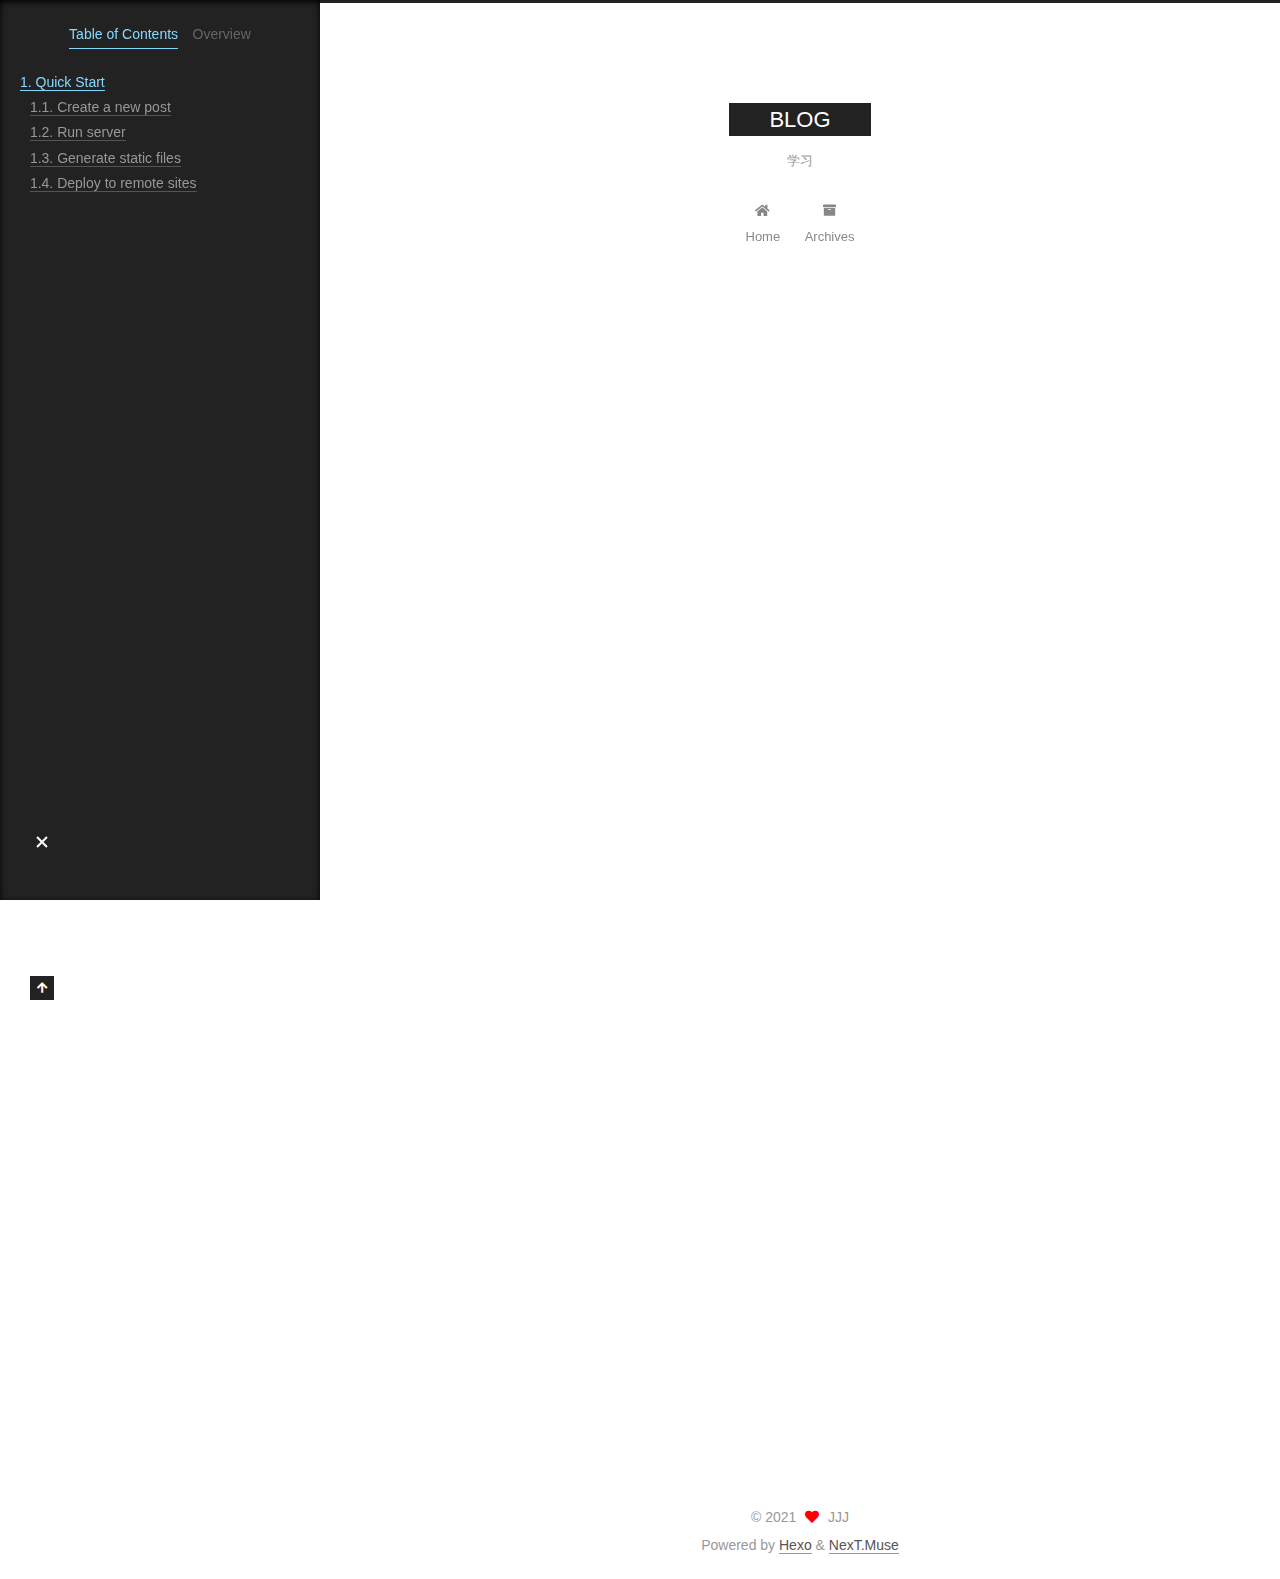
<file: 2021/07/23/hello-world/index.html>
<!DOCTYPE html>
<html lang="en">
<head>
  <meta charset="UTF-8">
<meta name="viewport" content="width=device-width, initial-scale=1, maximum-scale=2">
<meta name="theme-color" content="#222">
<meta name="generator" content="Hexo 5.4.0">
  <link rel="apple-touch-icon" sizes="180x180" href="/images/apple-touch-icon-next.png">
  <link rel="icon" type="image/png" sizes="32x32" href="/images/favicon-32x32-next.png">
  <link rel="icon" type="image/png" sizes="16x16" href="/images/favicon-16x16-next.png">
  <link rel="mask-icon" href="/images/logo.svg" color="#222">

<link rel="stylesheet" href="/css/main.css">


<link rel="stylesheet" href="/lib/font-awesome/css/all.min.css">

<script id="hexo-configurations">
    var NexT = window.NexT || {};
    var CONFIG = {"hostname":"jfry-15.github.io","root":"/","scheme":"Muse","version":"7.8.0","exturl":false,"sidebar":{"position":"left","display":"post","padding":18,"offset":12,"onmobile":false},"copycode":{"enable":false,"show_result":false,"style":null},"back2top":{"enable":true,"sidebar":false,"scrollpercent":false},"bookmark":{"enable":false,"color":"#222","save":"auto"},"fancybox":false,"mediumzoom":false,"lazyload":false,"pangu":false,"comments":{"style":"tabs","active":null,"storage":true,"lazyload":false,"nav":null},"algolia":{"hits":{"per_page":10},"labels":{"input_placeholder":"Search for Posts","hits_empty":"We didn't find any results for the search: ${query}","hits_stats":"${hits} results found in ${time} ms"}},"localsearch":{"enable":false,"trigger":"auto","top_n_per_article":1,"unescape":false,"preload":false},"motion":{"enable":true,"async":false,"transition":{"post_block":"fadeIn","post_header":"slideDownIn","post_body":"slideDownIn","coll_header":"slideLeftIn","sidebar":"slideUpIn"}}};
  </script>

  <meta name="description" content="Welcome to Hexo! This is your very first post. Check documentation for more info. If you get any problems when using Hexo, you can find the answer in troubleshooting or you can ask me on GitHub. Quick">
<meta property="og:type" content="article">
<meta property="og:title" content="Hello World">
<meta property="og:url" content="http://jfry-15.github.io/2021/07/23/hello-world/index.html">
<meta property="og:site_name" content="BLOG">
<meta property="og:description" content="Welcome to Hexo! This is your very first post. Check documentation for more info. If you get any problems when using Hexo, you can find the answer in troubleshooting or you can ask me on GitHub. Quick">
<meta property="og:locale" content="en_US">
<meta property="article:published_time" content="2021-07-22T23:33:01.198Z">
<meta property="article:modified_time" content="2021-07-22T23:33:01.198Z">
<meta property="article:author" content="JJJ">
<meta name="twitter:card" content="summary">

<link rel="canonical" href="http://jfry-15.github.io/2021/07/23/hello-world/">


<script id="page-configurations">
  // https://hexo.io/docs/variables.html
  CONFIG.page = {
    sidebar: "",
    isHome : false,
    isPost : true,
    lang   : 'en'
  };
</script>

  <title>Hello World | BLOG</title>
  






  <noscript>
  <style>
  .use-motion .brand,
  .use-motion .menu-item,
  .sidebar-inner,
  .use-motion .post-block,
  .use-motion .pagination,
  .use-motion .comments,
  .use-motion .post-header,
  .use-motion .post-body,
  .use-motion .collection-header { opacity: initial; }

  .use-motion .site-title,
  .use-motion .site-subtitle {
    opacity: initial;
    top: initial;
  }

  .use-motion .logo-line-before i { left: initial; }
  .use-motion .logo-line-after i { right: initial; }
  </style>
</noscript>

</head>

<body itemscope itemtype="http://schema.org/WebPage">
  <div class="container use-motion">
    <div class="headband"></div>

    <header class="header" itemscope itemtype="http://schema.org/WPHeader">
      <div class="header-inner"><div class="site-brand-container">
  <div class="site-nav-toggle">
    <div class="toggle" aria-label="Toggle navigation bar">
      <span class="toggle-line toggle-line-first"></span>
      <span class="toggle-line toggle-line-middle"></span>
      <span class="toggle-line toggle-line-last"></span>
    </div>
  </div>

  <div class="site-meta">

    <a href="/" class="brand" rel="start">
      <span class="logo-line-before"><i></i></span>
      <h1 class="site-title">BLOG</h1>
      <span class="logo-line-after"><i></i></span>
    </a>
      <p class="site-subtitle" itemprop="description">学习</p>
  </div>

  <div class="site-nav-right">
    <div class="toggle popup-trigger">
    </div>
  </div>
</div>




<nav class="site-nav">
  <ul id="menu" class="main-menu menu">
        <li class="menu-item menu-item-home">

    <a href="/" rel="section"><i class="fa fa-home fa-fw"></i>Home</a>

  </li>
        <li class="menu-item menu-item-archives">

    <a href="/archives/" rel="section"><i class="fa fa-archive fa-fw"></i>Archives</a>

  </li>
  </ul>
</nav>




</div>
    </header>

    
  <div class="back-to-top">
    <i class="fa fa-arrow-up"></i>
    <span>0%</span>
  </div>


    <main class="main">
      <div class="main-inner">
        <div class="content-wrap">
          

          <div class="content post posts-expand">
            

    
  
  
  <article itemscope itemtype="http://schema.org/Article" class="post-block" lang="en">
    <link itemprop="mainEntityOfPage" href="http://jfry-15.github.io/2021/07/23/hello-world/">

    <span hidden itemprop="author" itemscope itemtype="http://schema.org/Person">
      <meta itemprop="image" content="/images/avatar.gif">
      <meta itemprop="name" content="JJJ">
      <meta itemprop="description" content="share">
    </span>

    <span hidden itemprop="publisher" itemscope itemtype="http://schema.org/Organization">
      <meta itemprop="name" content="BLOG">
    </span>
      <header class="post-header">
        <h1 class="post-title" itemprop="name headline">
          Hello World
        </h1>

        <div class="post-meta">
            <span class="post-meta-item">
              <span class="post-meta-item-icon">
                <i class="far fa-calendar"></i>
              </span>
              <span class="post-meta-item-text">Posted on</span>

              <time title="Created: 2021-07-23 07:33:01" itemprop="dateCreated datePublished" datetime="2021-07-23T07:33:01+08:00">2021-07-23</time>
            </span>

          

        </div>
      </header>

    
    
    
    <div class="post-body" itemprop="articleBody">

      
        <p>Welcome to <a target="_blank" rel="noopener" href="https://hexo.io/">Hexo</a>! This is your very first post. Check <a target="_blank" rel="noopener" href="https://hexo.io/docs/">documentation</a> for more info. If you get any problems when using Hexo, you can find the answer in <a target="_blank" rel="noopener" href="https://hexo.io/docs/troubleshooting.html">troubleshooting</a> or you can ask me on <a target="_blank" rel="noopener" href="https://github.com/hexojs/hexo/issues">GitHub</a>.</p>
<h2 id="Quick-Start"><a href="#Quick-Start" class="headerlink" title="Quick Start"></a>Quick Start</h2><h3 id="Create-a-new-post"><a href="#Create-a-new-post" class="headerlink" title="Create a new post"></a>Create a new post</h3><figure class="highlight bash"><table><tr><td class="gutter"><pre><span class="line">1</span><br></pre></td><td class="code"><pre><span class="line">$ hexo new <span class="string">&quot;My New Post&quot;</span></span><br></pre></td></tr></table></figure>

<p>More info: <a target="_blank" rel="noopener" href="https://hexo.io/docs/writing.html">Writing</a></p>
<h3 id="Run-server"><a href="#Run-server" class="headerlink" title="Run server"></a>Run server</h3><figure class="highlight bash"><table><tr><td class="gutter"><pre><span class="line">1</span><br></pre></td><td class="code"><pre><span class="line">$ hexo server</span><br></pre></td></tr></table></figure>

<p>More info: <a target="_blank" rel="noopener" href="https://hexo.io/docs/server.html">Server</a></p>
<h3 id="Generate-static-files"><a href="#Generate-static-files" class="headerlink" title="Generate static files"></a>Generate static files</h3><figure class="highlight bash"><table><tr><td class="gutter"><pre><span class="line">1</span><br></pre></td><td class="code"><pre><span class="line">$ hexo generate</span><br></pre></td></tr></table></figure>

<p>More info: <a target="_blank" rel="noopener" href="https://hexo.io/docs/generating.html">Generating</a></p>
<h3 id="Deploy-to-remote-sites"><a href="#Deploy-to-remote-sites" class="headerlink" title="Deploy to remote sites"></a>Deploy to remote sites</h3><figure class="highlight bash"><table><tr><td class="gutter"><pre><span class="line">1</span><br></pre></td><td class="code"><pre><span class="line">$ hexo deploy</span><br></pre></td></tr></table></figure>

<p>More info: <a target="_blank" rel="noopener" href="https://hexo.io/docs/one-command-deployment.html">Deployment</a></p>

    </div>

    
    
    

      <footer class="post-footer">

        


        
    <div class="post-nav">
      <div class="post-nav-item"></div>
      <div class="post-nav-item">
    <a href="/2021/07/23/newpapername/" rel="next" title="日期问题">
      日期问题 <i class="fa fa-chevron-right"></i>
    </a></div>
    </div>
      </footer>
    
  </article>
  
  
  



          </div>
          

<script>
  window.addEventListener('tabs:register', () => {
    let { activeClass } = CONFIG.comments;
    if (CONFIG.comments.storage) {
      activeClass = localStorage.getItem('comments_active') || activeClass;
    }
    if (activeClass) {
      let activeTab = document.querySelector(`a[href="#comment-${activeClass}"]`);
      if (activeTab) {
        activeTab.click();
      }
    }
  });
  if (CONFIG.comments.storage) {
    window.addEventListener('tabs:click', event => {
      if (!event.target.matches('.tabs-comment .tab-content .tab-pane')) return;
      let commentClass = event.target.classList[1];
      localStorage.setItem('comments_active', commentClass);
    });
  }
</script>

        </div>
          
  
  <div class="toggle sidebar-toggle">
    <span class="toggle-line toggle-line-first"></span>
    <span class="toggle-line toggle-line-middle"></span>
    <span class="toggle-line toggle-line-last"></span>
  </div>

  <aside class="sidebar">
    <div class="sidebar-inner">

      <ul class="sidebar-nav motion-element">
        <li class="sidebar-nav-toc">
          Table of Contents
        </li>
        <li class="sidebar-nav-overview">
          Overview
        </li>
      </ul>

      <!--noindex-->
      <div class="post-toc-wrap sidebar-panel">
          <div class="post-toc motion-element"><ol class="nav"><li class="nav-item nav-level-2"><a class="nav-link" href="#Quick-Start"><span class="nav-number">1.</span> <span class="nav-text">Quick Start</span></a><ol class="nav-child"><li class="nav-item nav-level-3"><a class="nav-link" href="#Create-a-new-post"><span class="nav-number">1.1.</span> <span class="nav-text">Create a new post</span></a></li><li class="nav-item nav-level-3"><a class="nav-link" href="#Run-server"><span class="nav-number">1.2.</span> <span class="nav-text">Run server</span></a></li><li class="nav-item nav-level-3"><a class="nav-link" href="#Generate-static-files"><span class="nav-number">1.3.</span> <span class="nav-text">Generate static files</span></a></li><li class="nav-item nav-level-3"><a class="nav-link" href="#Deploy-to-remote-sites"><span class="nav-number">1.4.</span> <span class="nav-text">Deploy to remote sites</span></a></li></ol></li></ol></div>
      </div>
      <!--/noindex-->

      <div class="site-overview-wrap sidebar-panel">
        <div class="site-author motion-element" itemprop="author" itemscope itemtype="http://schema.org/Person">
  <p class="site-author-name" itemprop="name">JJJ</p>
  <div class="site-description" itemprop="description">share</div>
</div>
<div class="site-state-wrap motion-element">
  <nav class="site-state">
      <div class="site-state-item site-state-posts">
          <a href="/archives/">
        
          <span class="site-state-item-count">2</span>
          <span class="site-state-item-name">posts</span>
        </a>
      </div>
  </nav>
</div>



      </div>

    </div>
  </aside>
  <div id="sidebar-dimmer"></div>


      </div>
    </main>

    <footer class="footer">
      <div class="footer-inner">
        

        

<div class="copyright">
  
  &copy; 
  <span itemprop="copyrightYear">2021</span>
  <span class="with-love">
    <i class="fa fa-heart"></i>
  </span>
  <span class="author" itemprop="copyrightHolder">JJJ</span>
</div>
  <div class="powered-by">Powered by <a href="https://hexo.io/" class="theme-link" rel="noopener" target="_blank">Hexo</a> & <a href="https://muse.theme-next.org/" class="theme-link" rel="noopener" target="_blank">NexT.Muse</a>
  </div>

        








      </div>
    </footer>
  </div>

  
  <script src="/lib/anime.min.js"></script>
  <script src="/lib/velocity/velocity.min.js"></script>
  <script src="/lib/velocity/velocity.ui.min.js"></script>

<script src="/js/utils.js"></script>

<script src="/js/motion.js"></script>


<script src="/js/schemes/muse.js"></script>


<script src="/js/next-boot.js"></script>




  















  

  

</body>
</html>
</file>
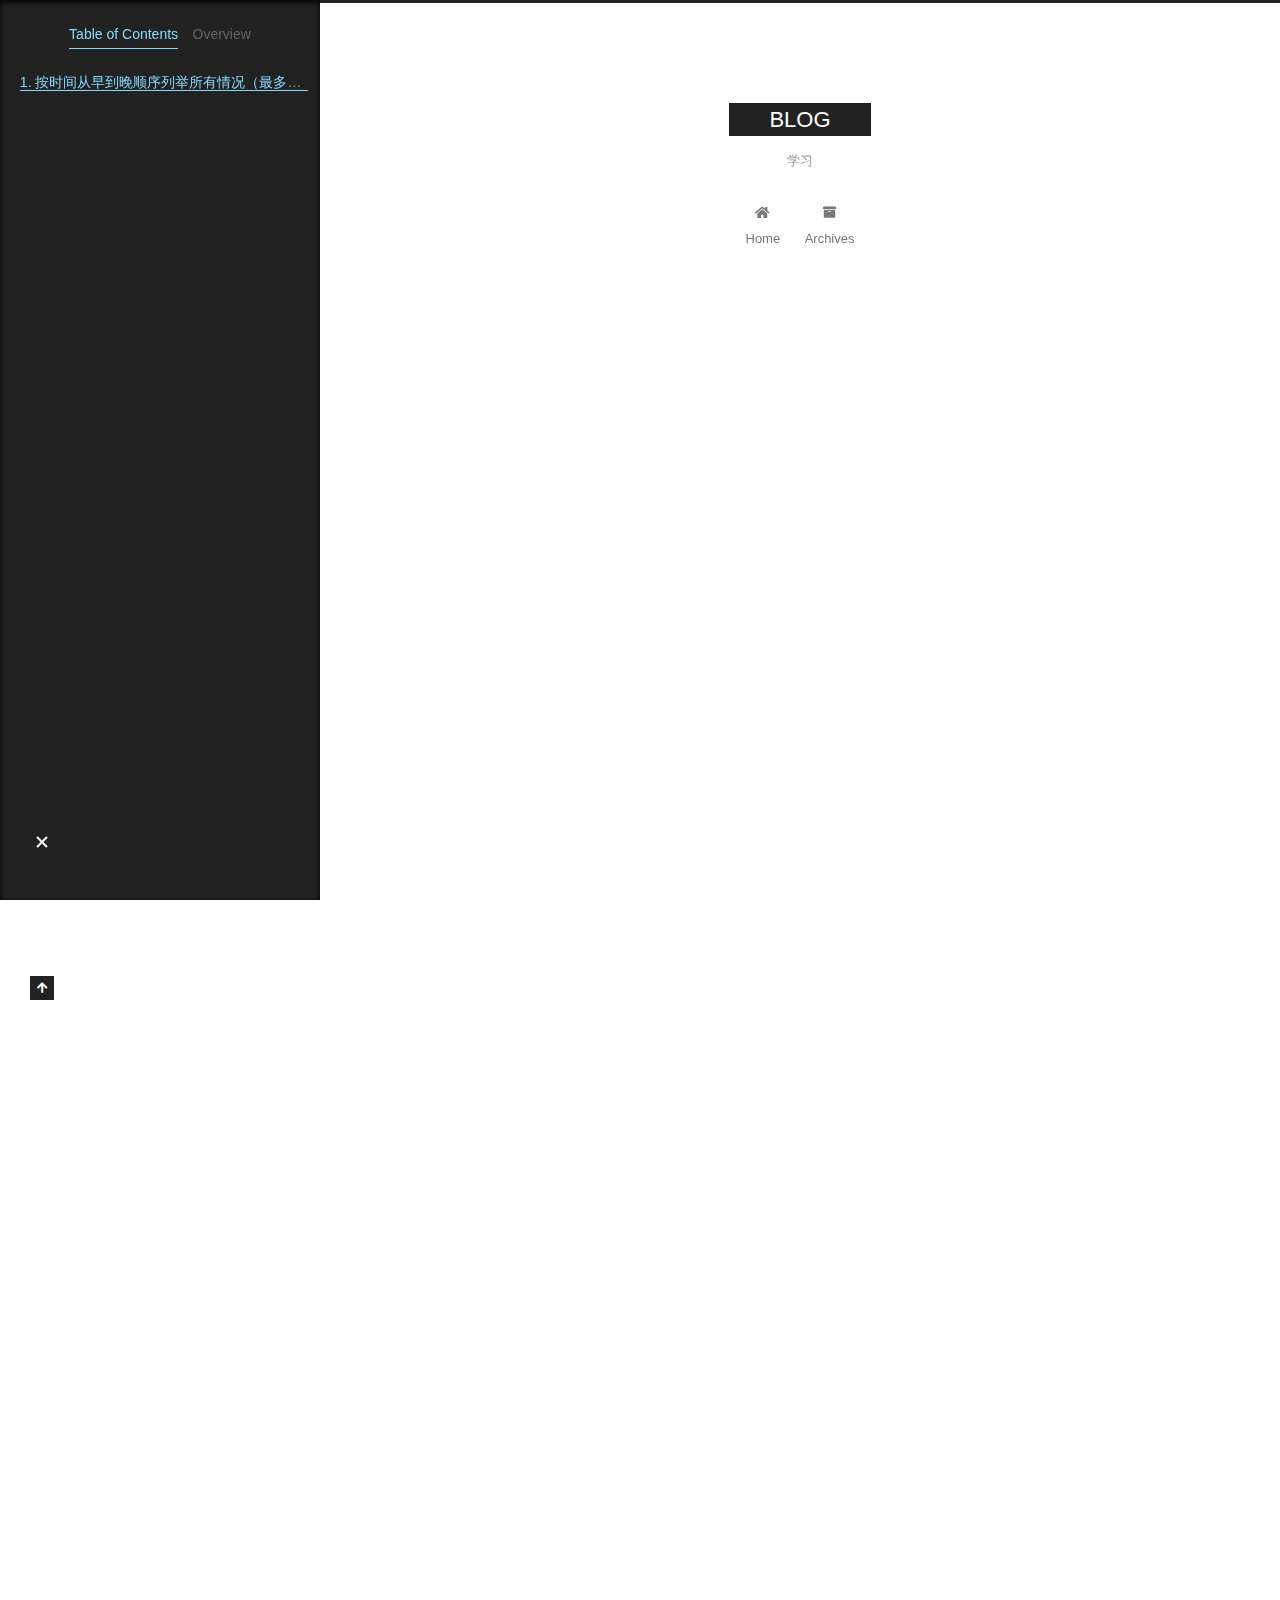
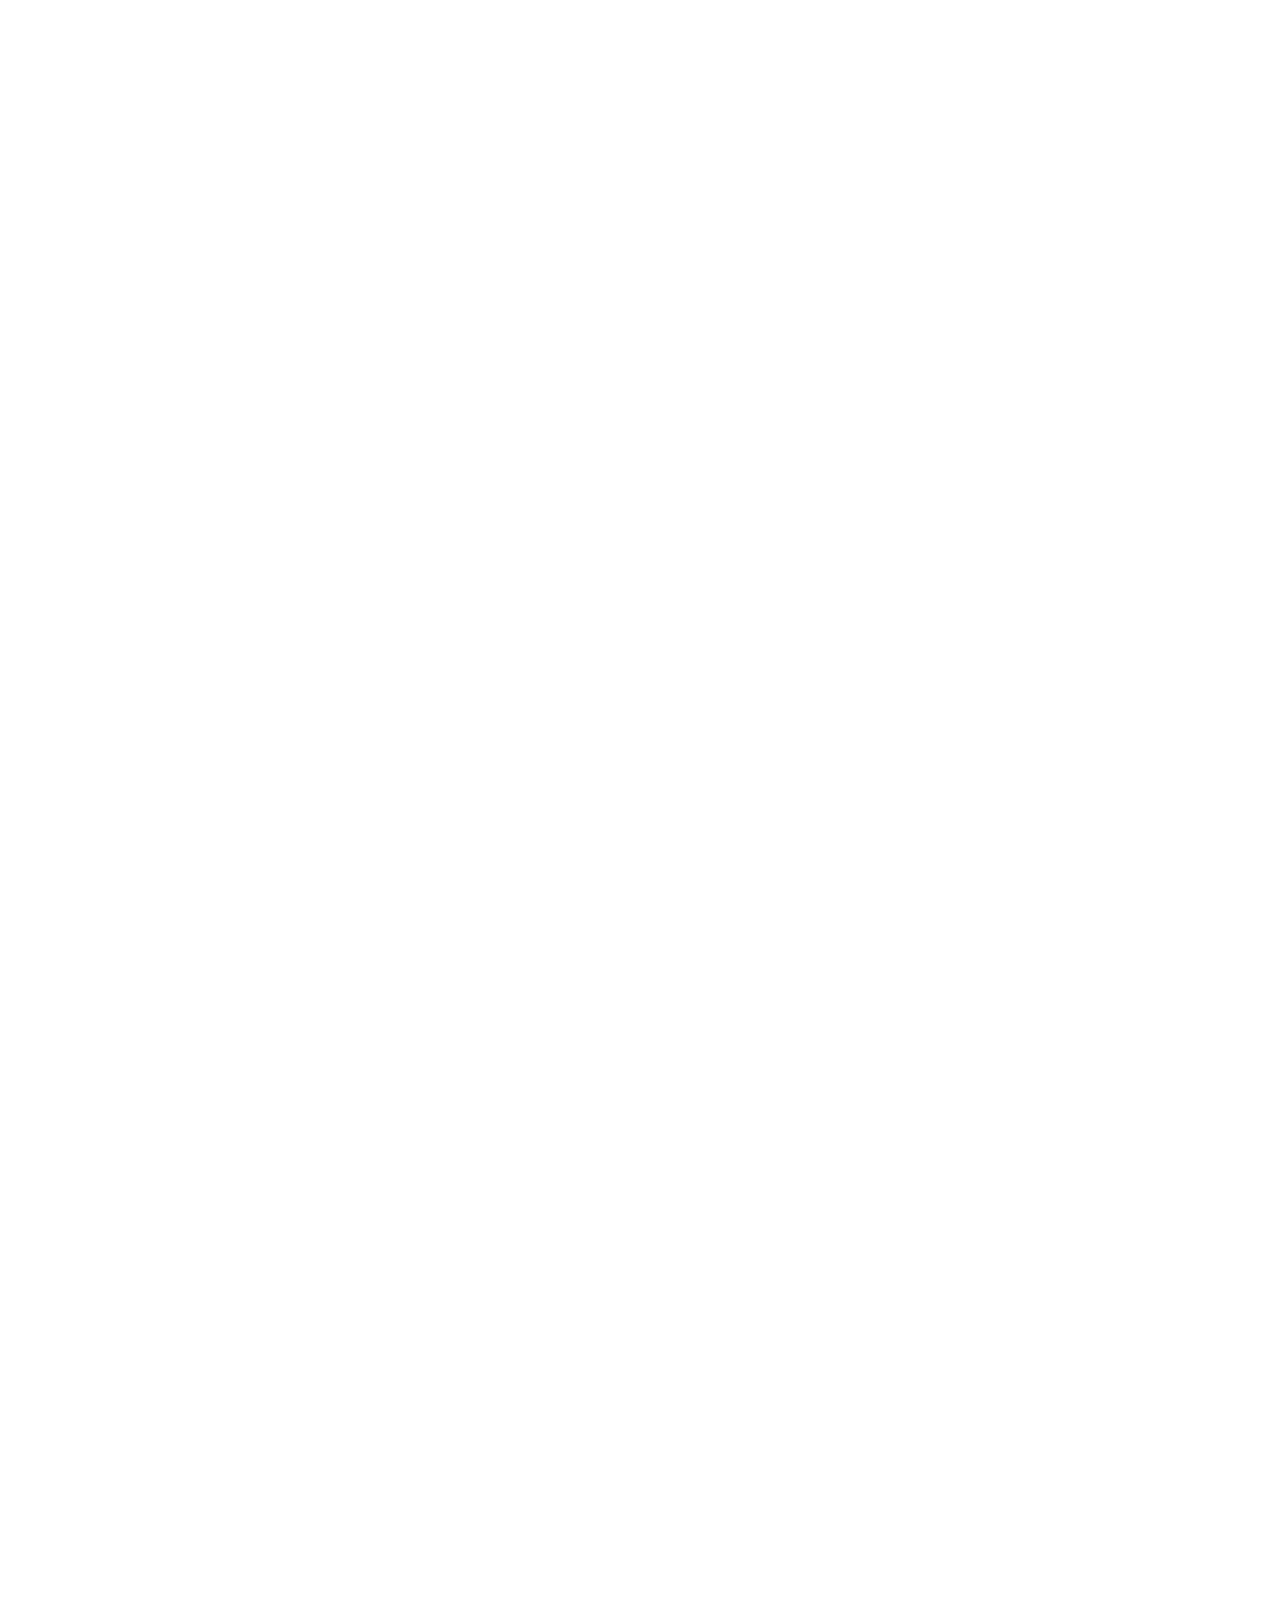
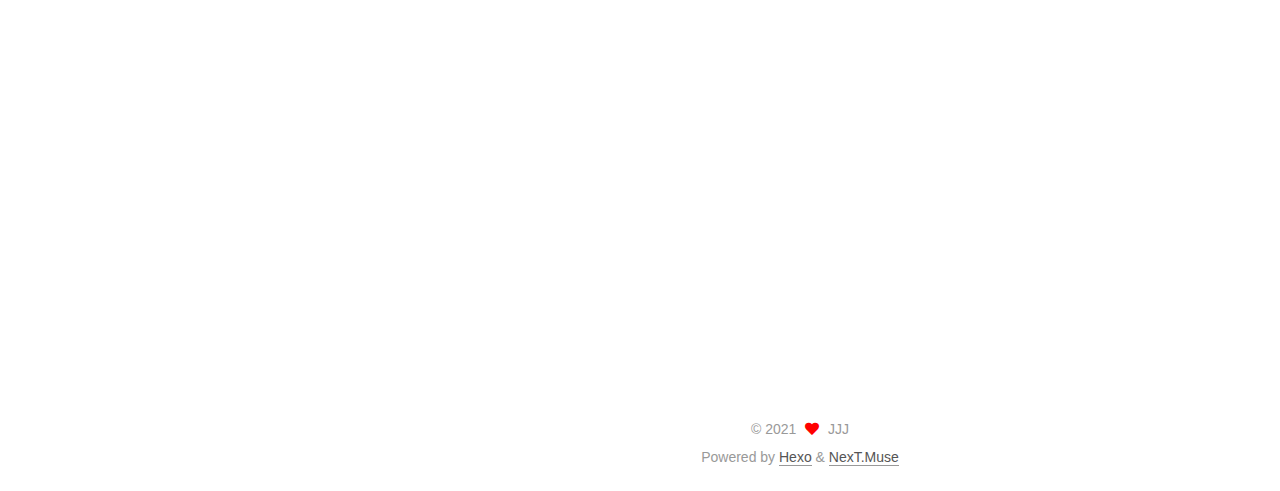
<file: 2021/07/23/newpapername/index.html>
<!DOCTYPE html>
<html lang="en">
<head>
  <meta charset="UTF-8">
<meta name="viewport" content="width=device-width, initial-scale=1, maximum-scale=2">
<meta name="theme-color" content="#222">
<meta name="generator" content="Hexo 5.4.0">
  <link rel="apple-touch-icon" sizes="180x180" href="/images/apple-touch-icon-next.png">
  <link rel="icon" type="image/png" sizes="32x32" href="/images/favicon-32x32-next.png">
  <link rel="icon" type="image/png" sizes="16x16" href="/images/favicon-16x16-next.png">
  <link rel="mask-icon" href="/images/logo.svg" color="#222">

<link rel="stylesheet" href="/css/main.css">


<link rel="stylesheet" href="/lib/font-awesome/css/all.min.css">

<script id="hexo-configurations">
    var NexT = window.NexT || {};
    var CONFIG = {"hostname":"jfry-15.github.io","root":"/","scheme":"Muse","version":"7.8.0","exturl":false,"sidebar":{"position":"left","display":"post","padding":18,"offset":12,"onmobile":false},"copycode":{"enable":false,"show_result":false,"style":null},"back2top":{"enable":true,"sidebar":false,"scrollpercent":false},"bookmark":{"enable":false,"color":"#222","save":"auto"},"fancybox":false,"mediumzoom":false,"lazyload":false,"pangu":false,"comments":{"style":"tabs","active":null,"storage":true,"lazyload":false,"nav":null},"algolia":{"hits":{"per_page":10},"labels":{"input_placeholder":"Search for Posts","hits_empty":"We didn't find any results for the search: ${query}","hits_stats":"${hits} results found in ${time} ms"}},"localsearch":{"enable":false,"trigger":"auto","top_n_per_article":1,"unescape":false,"preload":false},"motion":{"enable":true,"async":false,"transition":{"post_block":"fadeIn","post_header":"slideDownIn","post_body":"slideDownIn","coll_header":"slideLeftIn","sidebar":"slideUpIn"}}};
  </script>

  <meta name="description" content="题目描述  小明正在整理一批历史文献。这些历史文献中出现了很多日期。小明知道这些日期都在1960年1月1日至2059年12月31日。令小明头疼的是，这些日期采用的格式非常不统一，有采用年&#x2F;月&#x2F;日的，有采用月&#x2F;日&#x2F;年的，还有采用日&#x2F;月&#x2F;年的。更加麻烦的是，年份也都省略了前两位，使得文献上的一个日期，存在很多可能的日期与其对应。 比如02&#x2F;03&#x2F;04，可能是2002年03月04日、2004年02月0">
<meta property="og:type" content="article">
<meta property="og:title" content="日期问题">
<meta property="og:url" content="http://jfry-15.github.io/2021/07/23/newpapername/index.html">
<meta property="og:site_name" content="BLOG">
<meta property="og:description" content="题目描述  小明正在整理一批历史文献。这些历史文献中出现了很多日期。小明知道这些日期都在1960年1月1日至2059年12月31日。令小明头疼的是，这些日期采用的格式非常不统一，有采用年&#x2F;月&#x2F;日的，有采用月&#x2F;日&#x2F;年的，还有采用日&#x2F;月&#x2F;年的。更加麻烦的是，年份也都省略了前两位，使得文献上的一个日期，存在很多可能的日期与其对应。 比如02&#x2F;03&#x2F;04，可能是2002年03月04日、2004年02月0">
<meta property="og:locale" content="en_US">
<meta property="article:published_time" content="2021-07-23T07:58:05.517Z">
<meta property="article:modified_time" content="2021-07-25T01:48:37.658Z">
<meta property="article:author" content="JJJ">
<meta name="twitter:card" content="summary">

<link rel="canonical" href="http://jfry-15.github.io/2021/07/23/newpapername/">


<script id="page-configurations">
  // https://hexo.io/docs/variables.html
  CONFIG.page = {
    sidebar: "",
    isHome : false,
    isPost : true,
    lang   : 'en'
  };
</script>

  <title>日期问题 | BLOG</title>
  






  <noscript>
  <style>
  .use-motion .brand,
  .use-motion .menu-item,
  .sidebar-inner,
  .use-motion .post-block,
  .use-motion .pagination,
  .use-motion .comments,
  .use-motion .post-header,
  .use-motion .post-body,
  .use-motion .collection-header { opacity: initial; }

  .use-motion .site-title,
  .use-motion .site-subtitle {
    opacity: initial;
    top: initial;
  }

  .use-motion .logo-line-before i { left: initial; }
  .use-motion .logo-line-after i { right: initial; }
  </style>
</noscript>

</head>

<body itemscope itemtype="http://schema.org/WebPage">
  <div class="container use-motion">
    <div class="headband"></div>

    <header class="header" itemscope itemtype="http://schema.org/WPHeader">
      <div class="header-inner"><div class="site-brand-container">
  <div class="site-nav-toggle">
    <div class="toggle" aria-label="Toggle navigation bar">
      <span class="toggle-line toggle-line-first"></span>
      <span class="toggle-line toggle-line-middle"></span>
      <span class="toggle-line toggle-line-last"></span>
    </div>
  </div>

  <div class="site-meta">

    <a href="/" class="brand" rel="start">
      <span class="logo-line-before"><i></i></span>
      <h1 class="site-title">BLOG</h1>
      <span class="logo-line-after"><i></i></span>
    </a>
      <p class="site-subtitle" itemprop="description">学习</p>
  </div>

  <div class="site-nav-right">
    <div class="toggle popup-trigger">
    </div>
  </div>
</div>




<nav class="site-nav">
  <ul id="menu" class="main-menu menu">
        <li class="menu-item menu-item-home">

    <a href="/" rel="section"><i class="fa fa-home fa-fw"></i>Home</a>

  </li>
        <li class="menu-item menu-item-archives">

    <a href="/archives/" rel="section"><i class="fa fa-archive fa-fw"></i>Archives</a>

  </li>
  </ul>
</nav>




</div>
    </header>

    
  <div class="back-to-top">
    <i class="fa fa-arrow-up"></i>
    <span>0%</span>
  </div>


    <main class="main">
      <div class="main-inner">
        <div class="content-wrap">
          

          <div class="content post posts-expand">
            

    
  
  
  <article itemscope itemtype="http://schema.org/Article" class="post-block" lang="en">
    <link itemprop="mainEntityOfPage" href="http://jfry-15.github.io/2021/07/23/newpapername/">

    <span hidden itemprop="author" itemscope itemtype="http://schema.org/Person">
      <meta itemprop="image" content="/images/avatar.gif">
      <meta itemprop="name" content="JJJ">
      <meta itemprop="description" content="share">
    </span>

    <span hidden itemprop="publisher" itemscope itemtype="http://schema.org/Organization">
      <meta itemprop="name" content="BLOG">
    </span>
      <header class="post-header">
        <h1 class="post-title" itemprop="name headline">
          日期问题
        </h1>

        <div class="post-meta">
            <span class="post-meta-item">
              <span class="post-meta-item-icon">
                <i class="far fa-calendar"></i>
              </span>
              <span class="post-meta-item-text">Posted on</span>

              <time title="Created: 2021-07-23 15:58:05" itemprop="dateCreated datePublished" datetime="2021-07-23T15:58:05+08:00">2021-07-23</time>
            </span>
              <span class="post-meta-item">
                <span class="post-meta-item-icon">
                  <i class="far fa-calendar-check"></i>
                </span>
                <span class="post-meta-item-text">Edited on</span>
                <time title="Modified: 2021-07-25 09:48:37" itemprop="dateModified" datetime="2021-07-25T09:48:37+08:00">2021-07-25</time>
              </span>

          

        </div>
      </header>

    
    
    
    <div class="post-body" itemprop="articleBody">

      
        <blockquote>
<p><strong>题目描述</strong></p>
</blockquote>
<p>小明正在整理一批历史文献。这些历史文献中出现了很多日期。小明知道这些日期都在1960年1月1日至2059年12月31日。令小明头疼的是，这些日期采用的格式非常不统一，有采用年/月/日的，有采用月/日/年的，还有采用日/月/年的。更加麻烦的是，年份也都省略了前两位，使得文献上的一个日期，存在很多可能的日期与其对应。</p>
<p>比如02/03/04，可能是2002年03月04日、2004年02月03日或2004年03月02日。</p>
<p>给出一个文献上的日期，你能帮助小明判断有哪些可能的日期对其对应吗？</p>
<blockquote>
<p><strong>输入</strong></p>
</blockquote>
<p>一个日期，格式是”AA/BB/CC”。 (0 &lt;= A, B, C &lt;= 9)</p>
<blockquote>
<p><strong>输出</strong></p>
</blockquote>
<p>输出若干个不相同的日期，每个日期一行，格式是”yyyy-MM-dd”。多个日期按从早到晚排列。</p>
<blockquote>
<p><strong>样例输入</strong></p>
</blockquote>
<p>02/03/04</p>
<blockquote>
<p><strong>样例输出</strong></p>
</blockquote>
<p>2002-03-04</p>
<p>2004-02-03</p>
<p>2004-03-02</p>
<blockquote>
<p><strong>题解</strong></p>
</blockquote>
<h5 id="按时间从早到晚顺序列举所有情况（最多三种），并逐个判断是否为合理年月日"><a href="#按时间从早到晚顺序列举所有情况（最多三种），并逐个判断是否为合理年月日" class="headerlink" title="按时间从早到晚顺序列举所有情况（最多三种），并逐个判断是否为合理年月日"></a>按时间从早到晚顺序列举所有情况（最多三种），并逐个判断是否为合理年月日</h5><pre><code>#include &lt;stdio.h&gt;
void f(int a,int b,int c)//判断是否为合理的年月日并输出 ，a,b,c分别对应年月日 
&#123;
    if(a&gt;=60)
        a+=1900;
    else
        a+=2000;//转换为完整年份 
    if(a%400==0||(a%4==0&amp;&amp;a%100!=0))//闰年判断 
    &#123;
        if(((b==1||b==3||b==5||b==7||b==8||b==10||b==12)&amp;&amp;c&lt;=31&amp;&amp;c!=0)||((b==4||b==6||b==9||b==11)&amp;&amp;c&lt;=30&amp;&amp;c!=0)||(b==2&amp;&amp;c&lt;=29&amp;&amp;c!=0))
        &#123;
            if(b&gt;=10)
            &#123;
                if(c&lt;10)
                    printf(&quot;%d-%d-0%d\n&quot;,a,b,c);
                else
                    printf(&quot;%d-%d-%d\n&quot;,a,b,c);
            &#125;
            else
            &#123;
                if(c&lt;10)
                    printf(&quot;%d-0%d-0%d\n&quot;,a,b,c);
                else
                    printf(&quot;%d-0%d-%d\n&quot;,a,b,c);
            &#125;
        &#125;
    &#125;
    else//平年 
    &#123;
        if(((b==1||b==3||b==5||b==7||b==8||b==10||b==12)&amp;&amp;c&lt;=31&amp;&amp;c!=0)||((b==4||b==6||b==9||b==11)&amp;&amp;c&lt;=30&amp;&amp;c!=0)||(b==2&amp;&amp;c&lt;=28&amp;&amp;c!=0))
        &#123;
            if(b&gt;=10)
            &#123;
                if(c&lt;10)
                    printf(&quot;%d-%d-0%d\n&quot;,a,b,c);
                else
                    printf(&quot;%d-%d-%d\n&quot;,a,b,c);
            &#125;
            else
            &#123;
                if(c&lt;10)
                    printf(&quot;%d-0%d-0%d\n&quot;,a,b,c);
                else
                    printf(&quot;%d-0%d-%d\n&quot;,a,b,c);
            &#125;
        &#125;
    &#125;
&#125;
int main()
&#123;
    int a,b,c;
    scanf(&quot;%d/%d/%d&quot;,&amp;a,&amp;b,&amp;c);
    if(a&lt;c) 
        f(a,b,c); 
    if(a&gt;b)
    &#123;
        f(c,b,a);
        f(c,a,b);
    &#125;
    else if(a==b)
        f(c,a,b);
    else
    &#123;
        f(c,a,b);
        f(c,b,a);
    &#125;
    if(a&gt;c)
        f(a,b,c);
&#125;
</code></pre>

    </div>

    
    
    

      <footer class="post-footer">

        


        
    <div class="post-nav">
      <div class="post-nav-item">
    <a href="/2021/07/23/hello-world/" rel="prev" title="Hello World">
      <i class="fa fa-chevron-left"></i> Hello World
    </a></div>
      <div class="post-nav-item"></div>
    </div>
      </footer>
    
  </article>
  
  
  



          </div>
          

<script>
  window.addEventListener('tabs:register', () => {
    let { activeClass } = CONFIG.comments;
    if (CONFIG.comments.storage) {
      activeClass = localStorage.getItem('comments_active') || activeClass;
    }
    if (activeClass) {
      let activeTab = document.querySelector(`a[href="#comment-${activeClass}"]`);
      if (activeTab) {
        activeTab.click();
      }
    }
  });
  if (CONFIG.comments.storage) {
    window.addEventListener('tabs:click', event => {
      if (!event.target.matches('.tabs-comment .tab-content .tab-pane')) return;
      let commentClass = event.target.classList[1];
      localStorage.setItem('comments_active', commentClass);
    });
  }
</script>

        </div>
          
  
  <div class="toggle sidebar-toggle">
    <span class="toggle-line toggle-line-first"></span>
    <span class="toggle-line toggle-line-middle"></span>
    <span class="toggle-line toggle-line-last"></span>
  </div>

  <aside class="sidebar">
    <div class="sidebar-inner">

      <ul class="sidebar-nav motion-element">
        <li class="sidebar-nav-toc">
          Table of Contents
        </li>
        <li class="sidebar-nav-overview">
          Overview
        </li>
      </ul>

      <!--noindex-->
      <div class="post-toc-wrap sidebar-panel">
          <div class="post-toc motion-element"><ol class="nav"><li class="nav-item nav-level-5"><a class="nav-link" href="#%E6%8C%89%E6%97%B6%E9%97%B4%E4%BB%8E%E6%97%A9%E5%88%B0%E6%99%9A%E9%A1%BA%E5%BA%8F%E5%88%97%E4%B8%BE%E6%89%80%E6%9C%89%E6%83%85%E5%86%B5%EF%BC%88%E6%9C%80%E5%A4%9A%E4%B8%89%E7%A7%8D%EF%BC%89%EF%BC%8C%E5%B9%B6%E9%80%90%E4%B8%AA%E5%88%A4%E6%96%AD%E6%98%AF%E5%90%A6%E4%B8%BA%E5%90%88%E7%90%86%E5%B9%B4%E6%9C%88%E6%97%A5"><span class="nav-number">1.</span> <span class="nav-text">按时间从早到晚顺序列举所有情况（最多三种），并逐个判断是否为合理年月日</span></a></li></ol></div>
      </div>
      <!--/noindex-->

      <div class="site-overview-wrap sidebar-panel">
        <div class="site-author motion-element" itemprop="author" itemscope itemtype="http://schema.org/Person">
  <p class="site-author-name" itemprop="name">JJJ</p>
  <div class="site-description" itemprop="description">share</div>
</div>
<div class="site-state-wrap motion-element">
  <nav class="site-state">
      <div class="site-state-item site-state-posts">
          <a href="/archives/">
        
          <span class="site-state-item-count">2</span>
          <span class="site-state-item-name">posts</span>
        </a>
      </div>
  </nav>
</div>



      </div>

    </div>
  </aside>
  <div id="sidebar-dimmer"></div>


      </div>
    </main>

    <footer class="footer">
      <div class="footer-inner">
        

        

<div class="copyright">
  
  &copy; 
  <span itemprop="copyrightYear">2021</span>
  <span class="with-love">
    <i class="fa fa-heart"></i>
  </span>
  <span class="author" itemprop="copyrightHolder">JJJ</span>
</div>
  <div class="powered-by">Powered by <a href="https://hexo.io/" class="theme-link" rel="noopener" target="_blank">Hexo</a> & <a href="https://muse.theme-next.org/" class="theme-link" rel="noopener" target="_blank">NexT.Muse</a>
  </div>

        








      </div>
    </footer>
  </div>

  
  <script src="/lib/anime.min.js"></script>
  <script src="/lib/velocity/velocity.min.js"></script>
  <script src="/lib/velocity/velocity.ui.min.js"></script>

<script src="/js/utils.js"></script>

<script src="/js/motion.js"></script>


<script src="/js/schemes/muse.js"></script>


<script src="/js/next-boot.js"></script>




  















  

  

</body>
</html>
</file>
<file: css/main.css>
:root {
  --body-bg-color: #fff;
  --content-bg-color: #fff;
  --card-bg-color: #f5f5f5;
  --text-color: #555;
  --blockquote-color: #666;
  --link-color: #555;
  --link-hover-color: #222;
  --brand-color: #fff;
  --brand-hover-color: #fff;
  --table-row-odd-bg-color: #f9f9f9;
  --table-row-hover-bg-color: #f5f5f5;
  --menu-item-bg-color: #f5f5f5;
  --btn-default-bg: #222;
  --btn-default-color: #fff;
  --btn-default-border-color: #222;
  --btn-default-hover-bg: #fff;
  --btn-default-hover-color: #222;
  --btn-default-hover-border-color: #222;
}
html {
  line-height: 1.15; /* 1 */
  -webkit-text-size-adjust: 100%; /* 2 */
}
body {
  margin: 0;
}
main {
  display: block;
}
h1 {
  font-size: 2em;
  margin: 0.67em 0;
}
hr {
  box-sizing: content-box; /* 1 */
  height: 0; /* 1 */
  overflow: visible; /* 2 */
}
pre {
  font-family: monospace, monospace; /* 1 */
  font-size: 1em; /* 2 */
}
a {
  background: transparent;
}
abbr[title] {
  border-bottom: none; /* 1 */
  text-decoration: underline; /* 2 */
  text-decoration: underline dotted; /* 2 */
}
b,
strong {
  font-weight: bolder;
}
code,
kbd,
samp {
  font-family: monospace, monospace; /* 1 */
  font-size: 1em; /* 2 */
}
small {
  font-size: 80%;
}
sub,
sup {
  font-size: 75%;
  line-height: 0;
  position: relative;
  vertical-align: baseline;
}
sub {
  bottom: -0.25em;
}
sup {
  top: -0.5em;
}
img {
  border-style: none;
}
button,
input,
optgroup,
select,
textarea {
  font-family: inherit; /* 1 */
  font-size: 100%; /* 1 */
  line-height: 1.15; /* 1 */
  margin: 0; /* 2 */
}
button,
input {
/* 1 */
  overflow: visible;
}
button,
select {
/* 1 */
  text-transform: none;
}
button,
[type='button'],
[type='reset'],
[type='submit'] {
  -webkit-appearance: button;
}
button::-moz-focus-inner,
[type='button']::-moz-focus-inner,
[type='reset']::-moz-focus-inner,
[type='submit']::-moz-focus-inner {
  border-style: none;
  padding: 0;
}
button:-moz-focusring,
[type='button']:-moz-focusring,
[type='reset']:-moz-focusring,
[type='submit']:-moz-focusring {
  outline: 1px dotted ButtonText;
}
fieldset {
  padding: 0.35em 0.75em 0.625em;
}
legend {
  box-sizing: border-box; /* 1 */
  color: inherit; /* 2 */
  display: table; /* 1 */
  max-width: 100%; /* 1 */
  padding: 0; /* 3 */
  white-space: normal; /* 1 */
}
progress {
  vertical-align: baseline;
}
textarea {
  overflow: auto;
}
[type='checkbox'],
[type='radio'] {
  box-sizing: border-box; /* 1 */
  padding: 0; /* 2 */
}
[type='number']::-webkit-inner-spin-button,
[type='number']::-webkit-outer-spin-button {
  height: auto;
}
[type='search'] {
  outline-offset: -2px; /* 2 */
  -webkit-appearance: textfield; /* 1 */
}
[type='search']::-webkit-search-decoration {
  -webkit-appearance: none;
}
::-webkit-file-upload-button {
  font: inherit; /* 2 */
  -webkit-appearance: button; /* 1 */
}
details {
  display: block;
}
summary {
  display: list-item;
}
template {
  display: none;
}
[hidden] {
  display: none;
}
::selection {
  background: #262a30;
  color: #eee;
}
html,
body {
  height: 100%;
}
body {
  background: var(--body-bg-color);
  color: var(--text-color);
  font-family: 'Lato', "PingFang SC", "Microsoft YaHei", sans-serif;
  font-size: 1em;
  line-height: 2;
}
@media (max-width: 991px) {
  body {
    padding-left: 0 !important;
    padding-right: 0 !important;
  }
}
h1,
h2,
h3,
h4,
h5,
h6 {
  font-family: 'Lato', "PingFang SC", "Microsoft YaHei", sans-serif;
  font-weight: bold;
  line-height: 1.5;
  margin: 20px 0 15px;
}
h1 {
  font-size: 1.5em;
}
h2 {
  font-size: 1.375em;
}
h3 {
  font-size: 1.25em;
}
h4 {
  font-size: 1.125em;
}
h5 {
  font-size: 1em;
}
h6 {
  font-size: 0.875em;
}
p {
  margin: 0 0 20px 0;
}
a,
span.exturl {
  border-bottom: 1px solid #999;
  color: var(--link-color);
  outline: 0;
  text-decoration: none;
  overflow-wrap: break-word;
  word-wrap: break-word;
  cursor: pointer;
}
a:hover,
span.exturl:hover {
  border-bottom-color: var(--link-hover-color);
  color: var(--link-hover-color);
}
iframe,
img,
video {
  display: block;
  margin-left: auto;
  margin-right: auto;
  max-width: 100%;
}
hr {
  background-image: repeating-linear-gradient(-45deg, #ddd, #ddd 4px, transparent 4px, transparent 8px);
  border: 0;
  height: 3px;
  margin: 40px 0;
}
blockquote {
  border-left: 4px solid #ddd;
  color: var(--blockquote-color);
  margin: 0;
  padding: 0 15px;
}
blockquote cite::before {
  content: '-';
  padding: 0 5px;
}
dt {
  font-weight: bold;
}
dd {
  margin: 0;
  padding: 0;
}
kbd {
  background-color: #f5f5f5;
  background-image: linear-gradient(#eee, #fff, #eee);
  border: 1px solid #ccc;
  border-radius: 0.2em;
  box-shadow: 0.1em 0.1em 0.2em rgba(0,0,0,0.1);
  color: #555;
  font-family: inherit;
  padding: 0.1em 0.3em;
  white-space: nowrap;
}
.table-container {
  overflow: auto;
}
table {
  border-collapse: collapse;
  border-spacing: 0;
  font-size: 0.875em;
  margin: 0 0 20px 0;
  width: 100%;
}
tbody tr:nth-of-type(odd) {
  background: var(--table-row-odd-bg-color);
}
tbody tr:hover {
  background: var(--table-row-hover-bg-color);
}
caption,
th,
td {
  font-weight: normal;
  padding: 8px;
  vertical-align: middle;
}
th,
td {
  border: 1px solid #ddd;
  border-bottom: 3px solid #ddd;
}
th {
  font-weight: 700;
  padding-bottom: 10px;
}
td {
  border-bottom-width: 1px;
}
.btn {
  background: var(--btn-default-bg);
  border: 2px solid var(--btn-default-border-color);
  border-radius: 0;
  color: var(--btn-default-color);
  display: inline-block;
  font-size: 0.875em;
  line-height: 2;
  padding: 0 20px;
  text-decoration: none;
  transition-property: background-color;
  transition-delay: 0s;
  transition-duration: 0.2s;
  transition-timing-function: ease-in-out;
}
.btn:hover {
  background: var(--btn-default-hover-bg);
  border-color: var(--btn-default-hover-border-color);
  color: var(--btn-default-hover-color);
}
.btn + .btn {
  margin: 0 0 8px 8px;
}
.btn .fa-fw {
  text-align: left;
  width: 1.285714285714286em;
}
.toggle {
  line-height: 0;
}
.toggle .toggle-line {
  background: #fff;
  display: inline-block;
  height: 2px;
  left: 0;
  position: relative;
  top: 0;
  transition: all 0.4s;
  vertical-align: top;
  width: 100%;
}
.toggle .toggle-line:not(:first-child) {
  margin-top: 3px;
}
.toggle.toggle-arrow .toggle-line-first {
  left: 50%;
  top: 2px;
  transform: rotate(45deg);
  width: 50%;
}
.toggle.toggle-arrow .toggle-line-middle {
  left: 2px;
  width: 90%;
}
.toggle.toggle-arrow .toggle-line-last {
  left: 50%;
  top: -2px;
  transform: rotate(-45deg);
  width: 50%;
}
.toggle.toggle-close .toggle-line-first {
  transform: rotate(-45deg);
  top: 5px;
}
.toggle.toggle-close .toggle-line-middle {
  opacity: 0;
}
.toggle.toggle-close .toggle-line-last {
  transform: rotate(45deg);
  top: -5px;
}
.highlight,
pre {
  background: #f7f7f7;
  color: #4d4d4c;
  line-height: 1.6;
  margin: 0 auto 20px;
}
pre,
code {
  font-family: consolas, Menlo, monospace, "PingFang SC", "Microsoft YaHei";
}
code {
  background: #eee;
  border-radius: 3px;
  color: #555;
  padding: 2px 4px;
  overflow-wrap: break-word;
  word-wrap: break-word;
}
.highlight *::selection {
  background: #d6d6d6;
}
.highlight pre {
  border: 0;
  margin: 0;
  padding: 10px 0;
}
.highlight table {
  border: 0;
  margin: 0;
  width: auto;
}
.highlight td {
  border: 0;
  padding: 0;
}
.highlight figcaption {
  background: #eff2f3;
  color: #4d4d4c;
  display: flex;
  font-size: 0.875em;
  justify-content: space-between;
  line-height: 1.2;
  padding: 0.5em;
}
.highlight figcaption a {
  color: #4d4d4c;
}
.highlight figcaption a:hover {
  border-bottom-color: #4d4d4c;
}
.highlight .gutter {
  -moz-user-select: none;
  -ms-user-select: none;
  -webkit-user-select: none;
  user-select: none;
}
.highlight .gutter pre {
  background: #eff2f3;
  color: #869194;
  padding-left: 10px;
  padding-right: 10px;
  text-align: right;
}
.highlight .code pre {
  background: #f7f7f7;
  padding-left: 10px;
  width: 100%;
}
.gist table {
  width: auto;
}
.gist table td {
  border: 0;
}
pre {
  overflow: auto;
  padding: 10px;
}
pre code {
  background: none;
  color: #4d4d4c;
  font-size: 0.875em;
  padding: 0;
  text-shadow: none;
}
pre .deletion {
  background: #fdd;
}
pre .addition {
  background: #dfd;
}
pre .meta {
  color: #eab700;
  -moz-user-select: none;
  -ms-user-select: none;
  -webkit-user-select: none;
  user-select: none;
}
pre .comment {
  color: #8e908c;
}
pre .variable,
pre .attribute,
pre .tag,
pre .name,
pre .regexp,
pre .ruby .constant,
pre .xml .tag .title,
pre .xml .pi,
pre .xml .doctype,
pre .html .doctype,
pre .css .id,
pre .css .class,
pre .css .pseudo {
  color: #c82829;
}
pre .number,
pre .preprocessor,
pre .built_in,
pre .builtin-name,
pre .literal,
pre .params,
pre .constant,
pre .command {
  color: #f5871f;
}
pre .ruby .class .title,
pre .css .rules .attribute,
pre .string,
pre .symbol,
pre .value,
pre .inheritance,
pre .header,
pre .ruby .symbol,
pre .xml .cdata,
pre .special,
pre .formula {
  color: #718c00;
}
pre .title,
pre .css .hexcolor {
  color: #3e999f;
}
pre .function,
pre .python .decorator,
pre .python .title,
pre .ruby .function .title,
pre .ruby .title .keyword,
pre .perl .sub,
pre .javascript .title,
pre .coffeescript .title {
  color: #4271ae;
}
pre .keyword,
pre .javascript .function {
  color: #8959a8;
}
.blockquote-center {
  border-left: none;
  margin: 40px 0;
  padding: 0;
  position: relative;
  text-align: center;
}
.blockquote-center .fa {
  display: block;
  opacity: 0.6;
  position: absolute;
  width: 100%;
}
.blockquote-center .fa-quote-left {
  border-top: 1px solid #ccc;
  text-align: left;
  top: -20px;
}
.blockquote-center .fa-quote-right {
  border-bottom: 1px solid #ccc;
  text-align: right;
  bottom: -20px;
}
.blockquote-center p,
.blockquote-center div {
  text-align: center;
}
.post-body .group-picture img {
  margin: 0 auto;
  padding: 0 3px;
}
.group-picture-row {
  margin-bottom: 6px;
  overflow: hidden;
}
.group-picture-column {
  float: left;
  margin-bottom: 10px;
}
.post-body .label {
  color: #555;
  display: inline;
  padding: 0 2px;
}
.post-body .label.default {
  background: #f0f0f0;
}
.post-body .label.primary {
  background: #efe6f7;
}
.post-body .label.info {
  background: #e5f2f8;
}
.post-body .label.success {
  background: #e7f4e9;
}
.post-body .label.warning {
  background: #fcf6e1;
}
.post-body .label.danger {
  background: #fae8eb;
}
.post-body .tabs {
  margin-bottom: 20px;
}
.post-body .tabs,
.tabs-comment {
  display: block;
  padding-top: 10px;
  position: relative;
}
.post-body .tabs ul.nav-tabs,
.tabs-comment ul.nav-tabs {
  display: flex;
  flex-wrap: wrap;
  margin: 0;
  margin-bottom: -1px;
  padding: 0;
}
@media (max-width: 413px) {
  .post-body .tabs ul.nav-tabs,
  .tabs-comment ul.nav-tabs {
    display: block;
    margin-bottom: 5px;
  }
}
.post-body .tabs ul.nav-tabs li.tab,
.tabs-comment ul.nav-tabs li.tab {
  border-bottom: 1px solid #ddd;
  border-left: 1px solid transparent;
  border-right: 1px solid transparent;
  border-top: 3px solid transparent;
  flex-grow: 1;
  list-style-type: none;
  border-radius: 0 0 0 0;
}
@media (max-width: 413px) {
  .post-body .tabs ul.nav-tabs li.tab,
  .tabs-comment ul.nav-tabs li.tab {
    border-bottom: 1px solid transparent;
    border-left: 3px solid transparent;
    border-right: 1px solid transparent;
    border-top: 1px solid transparent;
  }
}
@media (max-width: 413px) {
  .post-body .tabs ul.nav-tabs li.tab,
  .tabs-comment ul.nav-tabs li.tab {
    border-radius: 0;
  }
}
.post-body .tabs ul.nav-tabs li.tab a,
.tabs-comment ul.nav-tabs li.tab a {
  border-bottom: initial;
  display: block;
  line-height: 1.8;
  outline: 0;
  padding: 0.25em 0.75em;
  text-align: center;
  transition-delay: 0s;
  transition-duration: 0.2s;
  transition-timing-function: ease-out;
}
.post-body .tabs ul.nav-tabs li.tab a i,
.tabs-comment ul.nav-tabs li.tab a i {
  width: 1.285714285714286em;
}
.post-body .tabs ul.nav-tabs li.tab.active,
.tabs-comment ul.nav-tabs li.tab.active {
  border-bottom: 1px solid transparent;
  border-left: 1px solid #ddd;
  border-right: 1px solid #ddd;
  border-top: 3px solid #fc6423;
}
@media (max-width: 413px) {
  .post-body .tabs ul.nav-tabs li.tab.active,
  .tabs-comment ul.nav-tabs li.tab.active {
    border-bottom: 1px solid #ddd;
    border-left: 3px solid #fc6423;
    border-right: 1px solid #ddd;
    border-top: 1px solid #ddd;
  }
}
.post-body .tabs ul.nav-tabs li.tab.active a,
.tabs-comment ul.nav-tabs li.tab.active a {
  color: var(--link-color);
  cursor: default;
}
.post-body .tabs .tab-content .tab-pane,
.tabs-comment .tab-content .tab-pane {
  border: 1px solid #ddd;
  border-top: 0;
  padding: 20px 20px 0 20px;
  border-radius: 0;
}
.post-body .tabs .tab-content .tab-pane:not(.active),
.tabs-comment .tab-content .tab-pane:not(.active) {
  display: none;
}
.post-body .tabs .tab-content .tab-pane.active,
.tabs-comment .tab-content .tab-pane.active {
  display: block;
}
.post-body .tabs .tab-content .tab-pane.active:nth-of-type(1),
.tabs-comment .tab-content .tab-pane.active:nth-of-type(1) {
  border-radius: 0 0 0 0;
}
@media (max-width: 413px) {
  .post-body .tabs .tab-content .tab-pane.active:nth-of-type(1),
  .tabs-comment .tab-content .tab-pane.active:nth-of-type(1) {
    border-radius: 0;
  }
}
.post-body .note {
  border-radius: 3px;
  margin-bottom: 20px;
  padding: 1em;
  position: relative;
  border: 1px solid #eee;
  border-left-width: 5px;
}
.post-body .note h2,
.post-body .note h3,
.post-body .note h4,
.post-body .note h5,
.post-body .note h6 {
  margin-top: 0;
  border-bottom: initial;
  margin-bottom: 0;
  padding-top: 0;
}
.post-body .note p:first-child,
.post-body .note ul:first-child,
.post-body .note ol:first-child,
.post-body .note table:first-child,
.post-body .note pre:first-child,
.post-body .note blockquote:first-child,
.post-body .note img:first-child {
  margin-top: 0;
}
.post-body .note p:last-child,
.post-body .note ul:last-child,
.post-body .note ol:last-child,
.post-body .note table:last-child,
.post-body .note pre:last-child,
.post-body .note blockquote:last-child,
.post-body .note img:last-child {
  margin-bottom: 0;
}
.post-body .note.default {
  border-left-color: #777;
}
.post-body .note.default h2,
.post-body .note.default h3,
.post-body .note.default h4,
.post-body .note.default h5,
.post-body .note.default h6 {
  color: #777;
}
.post-body .note.primary {
  border-left-color: #6f42c1;
}
.post-body .note.primary h2,
.post-body .note.primary h3,
.post-body .note.primary h4,
.post-body .note.primary h5,
.post-body .note.primary h6 {
  color: #6f42c1;
}
.post-body .note.info {
  border-left-color: #428bca;
}
.post-body .note.info h2,
.post-body .note.info h3,
.post-body .note.info h4,
.post-body .note.info h5,
.post-body .note.info h6 {
  color: #428bca;
}
.post-body .note.success {
  border-left-color: #5cb85c;
}
.post-body .note.success h2,
.post-body .note.success h3,
.post-body .note.success h4,
.post-body .note.success h5,
.post-body .note.success h6 {
  color: #5cb85c;
}
.post-body .note.warning {
  border-left-color: #f0ad4e;
}
.post-body .note.warning h2,
.post-body .note.warning h3,
.post-body .note.warning h4,
.post-body .note.warning h5,
.post-body .note.warning h6 {
  color: #f0ad4e;
}
.post-body .note.danger {
  border-left-color: #d9534f;
}
.post-body .note.danger h2,
.post-body .note.danger h3,
.post-body .note.danger h4,
.post-body .note.danger h5,
.post-body .note.danger h6 {
  color: #d9534f;
}
.pagination .prev,
.pagination .next,
.pagination .page-number,
.pagination .space {
  display: inline-block;
  margin: 0 10px;
  padding: 0 11px;
  position: relative;
  top: -1px;
}
@media (max-width: 767px) {
  .pagination .prev,
  .pagination .next,
  .pagination .page-number,
  .pagination .space {
    margin: 0 5px;
  }
}
.pagination {
  border-top: 1px solid #eee;
  margin: 120px 0 0;
  text-align: center;
}
.pagination .prev,
.pagination .next,
.pagination .page-number {
  border-bottom: 0;
  border-top: 1px solid #eee;
  transition-property: border-color;
  transition-delay: 0s;
  transition-duration: 0.2s;
  transition-timing-function: ease-in-out;
}
.pagination .prev:hover,
.pagination .next:hover,
.pagination .page-number:hover {
  border-top-color: #222;
}
.pagination .space {
  margin: 0;
  padding: 0;
}
.pagination .prev {
  margin-left: 0;
}
.pagination .next {
  margin-right: 0;
}
.pagination .page-number.current {
  background: #ccc;
  border-top-color: #ccc;
  color: #fff;
}
@media (max-width: 767px) {
  .pagination {
    border-top: none;
  }
  .pagination .prev,
  .pagination .next,
  .pagination .page-number {
    border-bottom: 1px solid #eee;
    border-top: 0;
    margin-bottom: 10px;
    padding: 0 10px;
  }
  .pagination .prev:hover,
  .pagination .next:hover,
  .pagination .page-number:hover {
    border-bottom-color: #222;
  }
}
.comments {
  margin-top: 60px;
  overflow: hidden;
}
.comment-button-group {
  display: flex;
  flex-wrap: wrap-reverse;
  justify-content: center;
  margin: 1em 0;
}
.comment-button-group .comment-button {
  margin: 0.1em 0.2em;
}
.comment-button-group .comment-button.active {
  background: var(--btn-default-hover-bg);
  border-color: var(--btn-default-hover-border-color);
  color: var(--btn-default-hover-color);
}
.comment-position {
  display: none;
}
.comment-position.active {
  display: block;
}
.tabs-comment {
  background: var(--content-bg-color);
  margin-top: 4em;
  padding-top: 0;
}
.tabs-comment .comments {
  border: 0;
  box-shadow: none;
  margin-top: 0;
  padding-top: 0;
}
.container {
  min-height: 100%;
  position: relative;
}
.main-inner {
  margin: 0 auto;
  width: 700px;
}
@media (min-width: 1200px) {
  .main-inner {
    width: 800px;
  }
}
@media (min-width: 1600px) {
  .main-inner {
    width: 900px;
  }
}
@media (max-width: 767px) {
  .content-wrap {
    padding: 0 20px;
  }
}
.header {
  background: transparent;
}
.header-inner {
  margin: 0 auto;
  width: 700px;
}
@media (min-width: 1200px) {
  .header-inner {
    width: 800px;
  }
}
@media (min-width: 1600px) {
  .header-inner {
    width: 900px;
  }
}
.site-brand-container {
  display: flex;
  flex-shrink: 0;
  padding: 0 10px;
}
.headband {
  background: #222;
  height: 3px;
}
.site-meta {
  flex-grow: 1;
  text-align: center;
}
@media (max-width: 767px) {
  .site-meta {
    text-align: center;
  }
}
.brand {
  border-bottom: none;
  color: var(--brand-color);
  display: inline-block;
  line-height: 1.375em;
  padding: 0 40px;
  position: relative;
}
.brand:hover {
  color: var(--brand-hover-color);
}
.site-title {
  font-family: 'Lato', "PingFang SC", "Microsoft YaHei", sans-serif;
  font-size: 1.375em;
  font-weight: normal;
  margin: 0;
}
.site-subtitle {
  color: #999;
  font-size: 0.8125em;
  margin: 10px 0;
}
.use-motion .brand {
  opacity: 0;
}
.use-motion .site-title,
.use-motion .site-subtitle,
.use-motion .custom-logo-image {
  opacity: 0;
  position: relative;
  top: -10px;
}
.site-nav-toggle,
.site-nav-right {
  display: none;
}
@media (max-width: 767px) {
  .site-nav-toggle,
  .site-nav-right {
    display: flex;
    flex-direction: column;
    justify-content: center;
  }
}
.site-nav-toggle .toggle,
.site-nav-right .toggle {
  color: var(--text-color);
  padding: 10px;
  width: 22px;
}
.site-nav-toggle .toggle .toggle-line,
.site-nav-right .toggle .toggle-line {
  background: var(--text-color);
  border-radius: 1px;
}
.site-nav {
  display: block;
}
@media (max-width: 767px) {
  .site-nav {
    clear: both;
    display: none;
  }
}
.site-nav.site-nav-on {
  display: block;
}
.menu {
  margin-top: 20px;
  padding-left: 0;
  text-align: center;
}
.menu-item {
  display: inline-block;
  list-style: none;
  margin: 0 10px;
}
@media (max-width: 767px) {
  .menu-item {
    display: block;
    margin-top: 10px;
  }
  .menu-item.menu-item-search {
    display: none;
  }
}
.menu-item a,
.menu-item span.exturl {
  border-bottom: 0;
  display: block;
  font-size: 0.8125em;
  transition-property: border-color;
  transition-delay: 0s;
  transition-duration: 0.2s;
  transition-timing-function: ease-in-out;
}
@media (hover: none) {
  .menu-item a:hover,
  .menu-item span.exturl:hover {
    border-bottom-color: transparent !important;
  }
}
.menu-item .fa,
.menu-item .fab,
.menu-item .far,
.menu-item .fas {
  margin-right: 8px;
}
.menu-item .badge {
  display: inline-block;
  font-weight: bold;
  line-height: 1;
  margin-left: 0.35em;
  margin-top: 0.35em;
  text-align: center;
  white-space: nowrap;
}
@media (max-width: 767px) {
  .menu-item .badge {
    float: right;
    margin-left: 0;
  }
}
.menu-item-active a,
.menu .menu-item a:hover,
.menu .menu-item span.exturl:hover {
  background: var(--menu-item-bg-color);
}
.use-motion .menu-item {
  opacity: 0;
}
.sidebar {
  background: #222;
  bottom: 0;
  box-shadow: inset 0 2px 6px #000;
  position: fixed;
  top: 0;
}
@media (max-width: 991px) {
  .sidebar {
    display: none;
  }
}
.sidebar-inner {
  color: #999;
  padding: 18px 10px;
  text-align: center;
}
.cc-license {
  margin-top: 10px;
  text-align: center;
}
.cc-license .cc-opacity {
  border-bottom: none;
  opacity: 0.7;
}
.cc-license .cc-opacity:hover {
  opacity: 0.9;
}
.cc-license img {
  display: inline-block;
}
.site-author-image {
  border: 2px solid #333;
  display: block;
  margin: 0 auto;
  max-width: 96px;
  padding: 2px;
}
.site-author-name {
  color: #f5f5f5;
  font-weight: normal;
  margin: 5px 0 0;
  text-align: center;
}
.site-description {
  color: #999;
  font-size: 1em;
  margin-top: 5px;
  text-align: center;
}
.links-of-author {
  margin-top: 15px;
}
.links-of-author a,
.links-of-author span.exturl {
  border-bottom-color: #555;
  display: inline-block;
  font-size: 0.8125em;
  margin-bottom: 10px;
  margin-right: 10px;
  vertical-align: middle;
}
.links-of-author a::before,
.links-of-author span.exturl::before {
  background: #ffffd7;
  border-radius: 50%;
  content: ' ';
  display: inline-block;
  height: 4px;
  margin-right: 3px;
  vertical-align: middle;
  width: 4px;
}
.sidebar-button {
  margin-top: 15px;
}
.sidebar-button a {
  border: 1px solid #fc6423;
  border-radius: 4px;
  color: #fc6423;
  display: inline-block;
  padding: 0 15px;
}
.sidebar-button a .fa,
.sidebar-button a .fab,
.sidebar-button a .far,
.sidebar-button a .fas {
  margin-right: 5px;
}
.sidebar-button a:hover {
  background: #fc6423;
  border: 1px solid #fc6423;
  color: #fff;
}
.sidebar-button a:hover .fa,
.sidebar-button a:hover .fab,
.sidebar-button a:hover .far,
.sidebar-button a:hover .fas {
  color: #fff;
}
.links-of-blogroll {
  font-size: 0.8125em;
  margin-top: 10px;
}
.links-of-blogroll-title {
  font-size: 0.875em;
  font-weight: 600;
  margin-top: 0;
}
.links-of-blogroll-list {
  list-style: none;
  margin: 0;
  padding: 0;
}
#sidebar-dimmer {
  display: none;
}
@media (max-width: 767px) {
  #sidebar-dimmer {
    background: #000;
    display: block;
    height: 100%;
    left: 100%;
    opacity: 0;
    position: fixed;
    top: 0;
    width: 100%;
    z-index: 1100;
  }
  .sidebar-active + #sidebar-dimmer {
    opacity: 0.7;
    transform: translateX(-100%);
    transition: opacity 0.5s;
  }
}
.sidebar-nav {
  margin: 0;
  padding-bottom: 20px;
  padding-left: 0;
}
.sidebar-nav li {
  border-bottom: 1px solid transparent;
  color: #666;
  cursor: pointer;
  display: inline-block;
  font-size: 0.875em;
}
.sidebar-nav li.sidebar-nav-overview {
  margin-left: 10px;
}
.sidebar-nav li:hover {
  color: #f5f5f5;
}
.sidebar-nav .sidebar-nav-active {
  border-bottom-color: #87daff;
  color: #87daff;
}
.sidebar-nav .sidebar-nav-active:hover {
  color: #87daff;
}
.sidebar-panel {
  display: none;
  overflow-x: hidden;
  overflow-y: auto;
}
.sidebar-panel-active {
  display: block;
}
.sidebar-toggle {
  background: #222;
  bottom: 45px;
  cursor: pointer;
  height: 14px;
  left: 30px;
  padding: 5px;
  position: fixed;
  width: 14px;
  z-index: 1300;
}
@media (max-width: 991px) {
  .sidebar-toggle {
    left: 20px;
    opacity: 0.8;
    display: none;
  }
}
.sidebar-toggle:hover .toggle-line {
  background: #87daff;
}
.post-toc {
  font-size: 0.875em;
}
.post-toc ol {
  list-style: none;
  margin: 0;
  padding: 0 2px 5px 10px;
  text-align: left;
}
.post-toc ol > ol {
  padding-left: 0;
}
.post-toc ol a {
  transition-property: all;
  transition-delay: 0s;
  transition-duration: 0.2s;
  transition-timing-function: ease-in-out;
}
.post-toc .nav-item {
  line-height: 1.8;
  overflow: hidden;
  text-overflow: ellipsis;
  white-space: nowrap;
}
.post-toc .nav .nav-child {
  display: none;
}
.post-toc .nav .active > .nav-child {
  display: block;
}
.post-toc .nav .active-current > .nav-child {
  display: block;
}
.post-toc .nav .active-current > .nav-child > .nav-item {
  display: block;
}
.post-toc .nav .active > a {
  border-bottom-color: #87daff;
  color: #87daff;
}
.post-toc .nav .active-current > a {
  color: #87daff;
}
.post-toc .nav .active-current > a:hover {
  color: #87daff;
}
.site-state {
  display: flex;
  justify-content: center;
  line-height: 1.4;
  margin-top: 10px;
  overflow: hidden;
  text-align: center;
  white-space: nowrap;
}
.site-state-item {
  padding: 0 15px;
}
.site-state-item:not(:first-child) {
  border-left: 1px solid #333;
}
.site-state-item a {
  border-bottom: none;
}
.site-state-item-count {
  display: block;
  font-size: 1.25em;
  font-weight: 600;
  text-align: center;
}
.site-state-item-name {
  color: inherit;
  font-size: 0.875em;
}
.footer {
  color: #999;
  font-size: 0.875em;
  padding: 20px 0;
}
.footer.footer-fixed {
  bottom: 0;
  left: 0;
  position: absolute;
  right: 0;
}
.footer-inner {
  box-sizing: border-box;
  margin: 0 auto;
  text-align: center;
  width: 700px;
}
@media (min-width: 1200px) {
  .footer-inner {
    width: 800px;
  }
}
@media (min-width: 1600px) {
  .footer-inner {
    width: 900px;
  }
}
.languages {
  display: inline-block;
  font-size: 1.125em;
  position: relative;
}
.languages .lang-select-label span {
  margin: 0 0.5em;
}
.languages .lang-select {
  height: 100%;
  left: 0;
  opacity: 0;
  position: absolute;
  top: 0;
  width: 100%;
}
.with-love {
  color: #ff0000;
  display: inline-block;
  margin: 0 5px;
}
.powered-by,
.theme-info {
  display: inline-block;
}
@-moz-keyframes iconAnimate {
  0%, 100% {
    transform: scale(1);
  }
  10%, 30% {
    transform: scale(0.9);
  }
  20%, 40%, 60%, 80% {
    transform: scale(1.1);
  }
  50%, 70% {
    transform: scale(1.1);
  }
}
@-webkit-keyframes iconAnimate {
  0%, 100% {
    transform: scale(1);
  }
  10%, 30% {
    transform: scale(0.9);
  }
  20%, 40%, 60%, 80% {
    transform: scale(1.1);
  }
  50%, 70% {
    transform: scale(1.1);
  }
}
@-o-keyframes iconAnimate {
  0%, 100% {
    transform: scale(1);
  }
  10%, 30% {
    transform: scale(0.9);
  }
  20%, 40%, 60%, 80% {
    transform: scale(1.1);
  }
  50%, 70% {
    transform: scale(1.1);
  }
}
@keyframes iconAnimate {
  0%, 100% {
    transform: scale(1);
  }
  10%, 30% {
    transform: scale(0.9);
  }
  20%, 40%, 60%, 80% {
    transform: scale(1.1);
  }
  50%, 70% {
    transform: scale(1.1);
  }
}
.back-to-top {
  font-size: 12px;
  text-align: center;
  transition-delay: 0s;
  transition-duration: 0.2s;
  transition-timing-function: ease-in-out;
}
.back-to-top {
  background: #222;
  bottom: -100px;
  box-sizing: border-box;
  color: #fff;
  cursor: pointer;
  left: 30px;
  opacity: 1;
  padding: 0 6px;
  position: fixed;
  transition-property: bottom;
  z-index: 1300;
  width: 24px;
}
.back-to-top span {
  display: none;
}
.back-to-top:hover {
  color: #87daff;
}
.back-to-top.back-to-top-on {
  bottom: 19px;
}
@media (max-width: 991px) {
  .back-to-top {
    left: 20px;
    opacity: 0.8;
  }
}
.post-body {
  font-family: 'Lato', "PingFang SC", "Microsoft YaHei", sans-serif;
  overflow-wrap: break-word;
  word-wrap: break-word;
}
@media (min-width: 1200px) {
  .post-body {
    font-size: 1.125em;
  }
}
.post-body .exturl .fa {
  font-size: 0.875em;
  margin-left: 4px;
}
.post-body .image-caption,
.post-body .figure .caption {
  color: #999;
  font-size: 0.875em;
  font-weight: bold;
  line-height: 1;
  margin: -20px auto 15px;
  text-align: center;
}
.post-sticky-flag {
  display: inline-block;
  transform: rotate(30deg);
}
.post-button {
  margin-top: 40px;
  text-align: center;
}
.use-motion .post-block,
.use-motion .pagination,
.use-motion .comments {
  opacity: 0;
}
.use-motion .post-header {
  opacity: 0;
}
.use-motion .post-body {
  opacity: 0;
}
.use-motion .collection-header {
  opacity: 0;
}
.posts-collapse {
  margin-left: 35px;
  position: relative;
}
@media (max-width: 767px) {
  .posts-collapse {
    margin-left: 0px;
    margin-right: 0px;
  }
}
.posts-collapse .collection-title {
  font-size: 1.125em;
  position: relative;
}
.posts-collapse .collection-title::before {
  background: #999;
  border: 1px solid #fff;
  border-radius: 50%;
  content: ' ';
  height: 10px;
  left: 0;
  margin-left: -6px;
  margin-top: -4px;
  position: absolute;
  top: 50%;
  width: 10px;
}
.posts-collapse .collection-year {
  font-size: 1.5em;
  font-weight: bold;
  margin: 60px 0;
  position: relative;
}
.posts-collapse .collection-year::before {
  background: #bbb;
  border-radius: 50%;
  content: ' ';
  height: 8px;
  left: 0;
  margin-left: -4px;
  margin-top: -4px;
  position: absolute;
  top: 50%;
  width: 8px;
}
.posts-collapse .collection-header {
  display: block;
  margin: 0 0 0 20px;
}
.posts-collapse .collection-header small {
  color: #bbb;
  margin-left: 5px;
}
.posts-collapse .post-header {
  border-bottom: 1px dashed #ccc;
  margin: 30px 0;
  padding-left: 15px;
  position: relative;
  transition-property: border;
  transition-delay: 0s;
  transition-duration: 0.2s;
  transition-timing-function: ease-in-out;
}
.posts-collapse .post-header::before {
  background: #bbb;
  border: 1px solid #fff;
  border-radius: 50%;
  content: ' ';
  height: 6px;
  left: 0;
  margin-left: -4px;
  position: absolute;
  top: 0.75em;
  transition-property: background;
  width: 6px;
  transition-delay: 0s;
  transition-duration: 0.2s;
  transition-timing-function: ease-in-out;
}
.posts-collapse .post-header:hover {
  border-bottom-color: #666;
}
.posts-collapse .post-header:hover::before {
  background: #222;
}
.posts-collapse .post-meta {
  display: inline;
  font-size: 0.75em;
  margin-right: 10px;
}
.posts-collapse .post-title {
  display: inline;
}
.posts-collapse .post-title a,
.posts-collapse .post-title span.exturl {
  border-bottom: none;
  color: var(--link-color);
}
.posts-collapse .post-title .fa-external-link-alt {
  font-size: 0.875em;
  margin-left: 5px;
}
.posts-collapse::before {
  background: #f5f5f5;
  content: ' ';
  height: 100%;
  left: 0;
  margin-left: -2px;
  position: absolute;
  top: 1.25em;
  width: 4px;
}
.post-eof {
  background: #ccc;
  height: 1px;
  margin: 80px auto 60px;
  text-align: center;
  width: 8%;
}
.post-block:last-of-type .post-eof {
  display: none;
}
.content {
  padding-top: 40px;
}
@media (min-width: 992px) {
  .post-body {
    text-align: justify;
  }
}
@media (max-width: 991px) {
  .post-body {
    text-align: justify;
  }
}
.post-body h1,
.post-body h2,
.post-body h3,
.post-body h4,
.post-body h5,
.post-body h6 {
  padding-top: 10px;
}
.post-body h1 .header-anchor,
.post-body h2 .header-anchor,
.post-body h3 .header-anchor,
.post-body h4 .header-anchor,
.post-body h5 .header-anchor,
.post-body h6 .header-anchor {
  border-bottom-style: none;
  color: #ccc;
  float: right;
  margin-left: 10px;
  visibility: hidden;
}
.post-body h1 .header-anchor:hover,
.post-body h2 .header-anchor:hover,
.post-body h3 .header-anchor:hover,
.post-body h4 .header-anchor:hover,
.post-body h5 .header-anchor:hover,
.post-body h6 .header-anchor:hover {
  color: inherit;
}
.post-body h1:hover .header-anchor,
.post-body h2:hover .header-anchor,
.post-body h3:hover .header-anchor,
.post-body h4:hover .header-anchor,
.post-body h5:hover .header-anchor,
.post-body h6:hover .header-anchor {
  visibility: visible;
}
.post-body iframe,
.post-body img,
.post-body video {
  margin-bottom: 20px;
}
.post-body .video-container {
  height: 0;
  margin-bottom: 20px;
  overflow: hidden;
  padding-top: 75%;
  position: relative;
  width: 100%;
}
.post-body .video-container iframe,
.post-body .video-container object,
.post-body .video-container embed {
  height: 100%;
  left: 0;
  margin: 0;
  position: absolute;
  top: 0;
  width: 100%;
}
.post-gallery {
  align-items: center;
  display: grid;
  grid-gap: 10px;
  grid-template-columns: 1fr 1fr 1fr;
  margin-bottom: 20px;
}
@media (max-width: 767px) {
  .post-gallery {
    grid-template-columns: 1fr 1fr;
  }
}
.post-gallery a {
  border: 0;
}
.post-gallery img {
  margin: 0;
}
.posts-expand .post-header {
  font-size: 1.125em;
}
.posts-expand .post-title {
  font-size: 1.5em;
  font-weight: normal;
  margin: initial;
  text-align: center;
  overflow-wrap: break-word;
  word-wrap: break-word;
}
.posts-expand .post-title-link {
  border-bottom: none;
  color: var(--link-color);
  display: inline-block;
  position: relative;
  vertical-align: top;
}
.posts-expand .post-title-link::before {
  background: var(--link-color);
  bottom: 0;
  content: '';
  height: 2px;
  left: 0;
  position: absolute;
  transform: scaleX(0);
  visibility: hidden;
  width: 100%;
  transition-delay: 0s;
  transition-duration: 0.2s;
  transition-timing-function: ease-in-out;
}
.posts-expand .post-title-link:hover::before {
  transform: scaleX(1);
  visibility: visible;
}
.posts-expand .post-title-link .fa-external-link-alt {
  font-size: 0.875em;
  margin-left: 5px;
}
.posts-expand .post-meta {
  color: #999;
  font-family: 'Lato', "PingFang SC", "Microsoft YaHei", sans-serif;
  font-size: 0.75em;
  margin: 3px 0 60px 0;
  text-align: center;
}
.posts-expand .post-meta .post-description {
  font-size: 0.875em;
  margin-top: 2px;
}
.posts-expand .post-meta time {
  border-bottom: 1px dashed #999;
  cursor: pointer;
}
.post-meta .post-meta-item + .post-meta-item::before {
  content: '|';
  margin: 0 0.5em;
}
.post-meta-divider {
  margin: 0 0.5em;
}
.post-meta-item-icon {
  margin-right: 3px;
}
@media (max-width: 991px) {
  .post-meta-item-icon {
    display: inline-block;
  }
}
@media (max-width: 991px) {
  .post-meta-item-text {
    display: none;
  }
}
.post-nav {
  border-top: 1px solid #eee;
  display: flex;
  justify-content: space-between;
  margin-top: 15px;
  padding: 10px 5px 0;
}
.post-nav-item {
  flex: 1;
}
.post-nav-item a {
  border-bottom: none;
  display: block;
  font-size: 0.875em;
  line-height: 1.6;
  position: relative;
}
.post-nav-item a:active {
  top: 2px;
}
.post-nav-item .fa {
  font-size: 0.75em;
}
.post-nav-item:first-child {
  margin-right: 15px;
}
.post-nav-item:first-child .fa {
  margin-right: 5px;
}
.post-nav-item:last-child {
  margin-left: 15px;
  text-align: right;
}
.post-nav-item:last-child .fa {
  margin-left: 5px;
}
.rtl.post-body p,
.rtl.post-body a,
.rtl.post-body h1,
.rtl.post-body h2,
.rtl.post-body h3,
.rtl.post-body h4,
.rtl.post-body h5,
.rtl.post-body h6,
.rtl.post-body li,
.rtl.post-body ul,
.rtl.post-body ol {
  direction: rtl;
  font-family: UKIJ Ekran;
}
.rtl.post-title {
  font-family: UKIJ Ekran;
}
.post-tags {
  margin-top: 40px;
  text-align: center;
}
.post-tags a {
  display: inline-block;
  font-size: 0.8125em;
}
.post-tags a:not(:last-child) {
  margin-right: 10px;
}
.post-widgets {
  border-top: 1px solid #eee;
  margin-top: 15px;
  text-align: center;
}
.wp_rating {
  height: 20px;
  line-height: 20px;
  margin-top: 10px;
  padding-top: 6px;
  text-align: center;
}
.social-like {
  display: flex;
  font-size: 0.875em;
  justify-content: center;
  text-align: center;
}
.reward-container {
  margin: 20px auto;
  padding: 10px 0;
  text-align: center;
  width: 90%;
}
.reward-container button {
  background: transparent;
  border: 1px solid #fc6423;
  border-radius: 0;
  color: #fc6423;
  cursor: pointer;
  line-height: 2;
  outline: 0;
  padding: 0 15px;
  vertical-align: text-top;
}
.reward-container button:hover {
  background: #fc6423;
  border: 1px solid transparent;
  color: #fa9366;
}
#qr {
  padding-top: 20px;
}
#qr a {
  border: 0;
}
#qr img {
  display: inline-block;
  margin: 0.8em 2em 0 2em;
  max-width: 100%;
  width: 180px;
}
#qr p {
  text-align: center;
}
.category-all-page .category-all-title {
  text-align: center;
}
.category-all-page .category-all {
  margin-top: 20px;
}
.category-all-page .category-list {
  list-style: none;
  margin: 0;
  padding: 0;
}
.category-all-page .category-list-item {
  margin: 5px 10px;
}
.category-all-page .category-list-count {
  color: #bbb;
}
.category-all-page .category-list-count::before {
  content: ' (';
  display: inline;
}
.category-all-page .category-list-count::after {
  content: ') ';
  display: inline;
}
.category-all-page .category-list-child {
  padding-left: 10px;
}
.event-list {
  padding: 0;
}
.event-list hr {
  background: #222;
  margin: 20px 0 45px 0;
}
.event-list hr::after {
  background: #222;
  color: #fff;
  content: 'NOW';
  display: inline-block;
  font-weight: bold;
  padding: 0 5px;
  text-align: right;
}
.event-list .event {
  background: #222;
  margin: 20px 0;
  min-height: 40px;
  padding: 15px 0 15px 10px;
}
.event-list .event .event-summary {
  color: #fff;
  margin: 0;
  padding-bottom: 3px;
}
.event-list .event .event-summary::before {
  animation: dot-flash 1s alternate infinite ease-in-out;
  color: #fff;
  content: '\f111';
  display: inline-block;
  font-size: 10px;
  margin-right: 25px;
  vertical-align: middle;
  font-family: 'Font Awesome 5 Free';
  font-weight: 900;
}
.event-list .event .event-relative-time {
  color: #bbb;
  display: inline-block;
  font-size: 12px;
  font-weight: normal;
  padding-left: 12px;
}
.event-list .event .event-details {
  color: #fff;
  display: block;
  line-height: 18px;
  margin-left: 56px;
  padding-bottom: 6px;
  padding-top: 3px;
  text-indent: -24px;
}
.event-list .event .event-details::before {
  color: #fff;
  display: inline-block;
  margin-right: 9px;
  text-align: center;
  text-indent: 0;
  width: 14px;
  font-family: 'Font Awesome 5 Free';
  font-weight: 900;
}
.event-list .event .event-details.event-location::before {
  content: '\f041';
}
.event-list .event .event-details.event-duration::before {
  content: '\f017';
}
.event-list .event-past {
  background: #f5f5f5;
}
.event-list .event-past .event-summary,
.event-list .event-past .event-details {
  color: #bbb;
  opacity: 0.9;
}
.event-list .event-past .event-summary::before,
.event-list .event-past .event-details::before {
  animation: none;
  color: #bbb;
}
@-moz-keyframes dot-flash {
  from {
    opacity: 1;
    transform: scale(1);
  }
  to {
    opacity: 0;
    transform: scale(0.8);
  }
}
@-webkit-keyframes dot-flash {
  from {
    opacity: 1;
    transform: scale(1);
  }
  to {
    opacity: 0;
    transform: scale(0.8);
  }
}
@-o-keyframes dot-flash {
  from {
    opacity: 1;
    transform: scale(1);
  }
  to {
    opacity: 0;
    transform: scale(0.8);
  }
}
@keyframes dot-flash {
  from {
    opacity: 1;
    transform: scale(1);
  }
  to {
    opacity: 0;
    transform: scale(0.8);
  }
}
ul.breadcrumb {
  font-size: 0.75em;
  list-style: none;
  margin: 1em 0;
  padding: 0 2em;
  text-align: center;
}
ul.breadcrumb li {
  display: inline;
}
ul.breadcrumb li + li::before {
  content: '/\00a0';
  font-weight: normal;
  padding: 0.5em;
}
ul.breadcrumb li + li:last-child {
  font-weight: bold;
}
.tag-cloud {
  text-align: center;
}
.tag-cloud a {
  display: inline-block;
  margin: 10px;
}
.tag-cloud a:hover {
  color: var(--link-hover-color) !important;
}
@media (max-width: 767px) {
  .header-inner,
  .main-inner,
  .footer-inner {
    width: auto;
  }
}
.header-inner {
  padding-top: 100px;
}
@media (max-width: 767px) {
  .header-inner {
    padding-top: 50px;
  }
}
.main-inner {
  padding-bottom: 60px;
}
.content {
  padding-top: 70px;
}
@media (max-width: 767px) {
  .content {
    padding-top: 35px;
  }
}
embed {
  display: block;
  margin: 0 auto 25px auto;
}
.custom-logo .site-meta-headline {
  text-align: center;
}
.custom-logo .site-title {
  color: #222;
  margin: 10px auto 0;
}
.custom-logo .site-title a {
  border: 0;
}
.custom-logo-image {
  background: #fff;
  margin: 0 auto;
  max-width: 150px;
  padding: 5px;
}
.brand {
  background: var(--btn-default-bg);
}
@media (max-width: 767px) {
  .site-nav {
    border-bottom: 1px solid #ddd;
    border-top: 1px solid #ddd;
    left: 0;
    margin: 0;
    padding: 0;
    width: 100%;
  }
}
@media (max-width: 767px) {
  .menu {
    text-align: left;
  }
}
.menu-item-active a,
.menu .menu-item a:hover,
.menu .menu-item span.exturl:hover {
  background: transparent;
  border-bottom: 1px solid var(--link-hover-color) !important;
}
@media (max-width: 767px) {
  .menu-item-active a,
  .menu .menu-item a:hover,
  .menu .menu-item span.exturl:hover {
    border-bottom: 1px dotted #ddd !important;
  }
}
@media (max-width: 767px) {
  .menu .menu-item {
    margin: 0 10px;
  }
}
.menu .menu-item a,
.menu .menu-item span.exturl {
  border-bottom: 1px solid transparent;
}
@media (max-width: 767px) {
  .menu .menu-item a,
  .menu .menu-item span.exturl {
    padding: 5px 10px;
  }
}
@media (min-width: 768px) {
  .menu .menu-item .fa,
  .menu .menu-item .fab,
  .menu .menu-item .far,
  .menu .menu-item .fas {
    display: block;
    line-height: 2;
    margin-right: 0;
    width: 100%;
  }
}
.menu .menu-item .badge {
  background: #eee;
  padding: 1px 4px;
}
.sub-menu {
  margin: 10px 0;
}
.sub-menu .menu-item {
  display: inline-block;
}
.sidebar {
  left: -320px;
}
.sidebar.sidebar-active {
  left: 0;
}
.sidebar {
  width: 320px;
  z-index: 1200;
  transition-delay: 0s;
  transition-duration: 0.2s;
  transition-timing-function: ease-out;
}
.sidebar a,
.sidebar span.exturl {
  border-bottom-color: #555;
  color: #999;
}
.sidebar a:hover,
.sidebar span.exturl:hover {
  border-bottom-color: #eee;
  color: #eee;
}
.links-of-blogroll-item {
  padding: 2px 10px;
}
.links-of-blogroll-item a,
.links-of-blogroll-item span.exturl {
  box-sizing: border-box;
  display: inline-block;
  max-width: 280px;
  overflow: hidden;
  text-overflow: ellipsis;
  white-space: nowrap;
}
</file>
